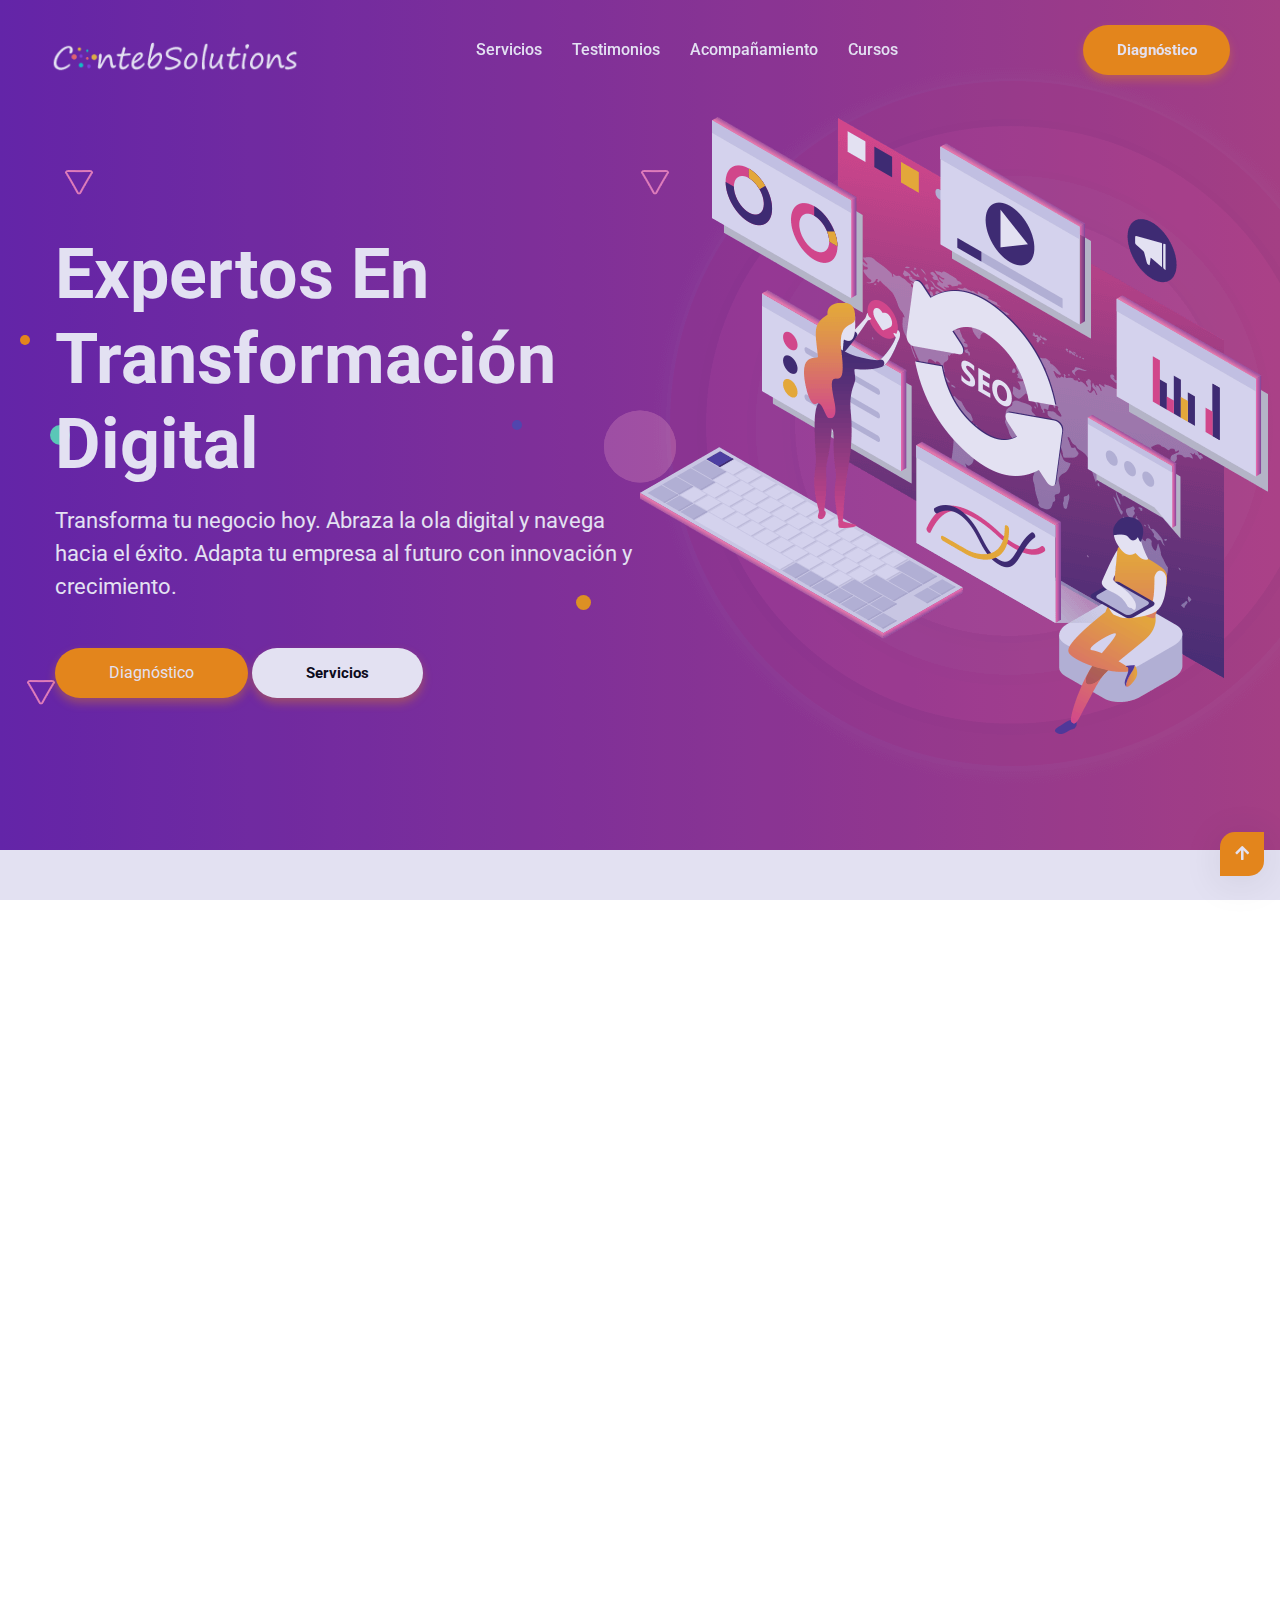
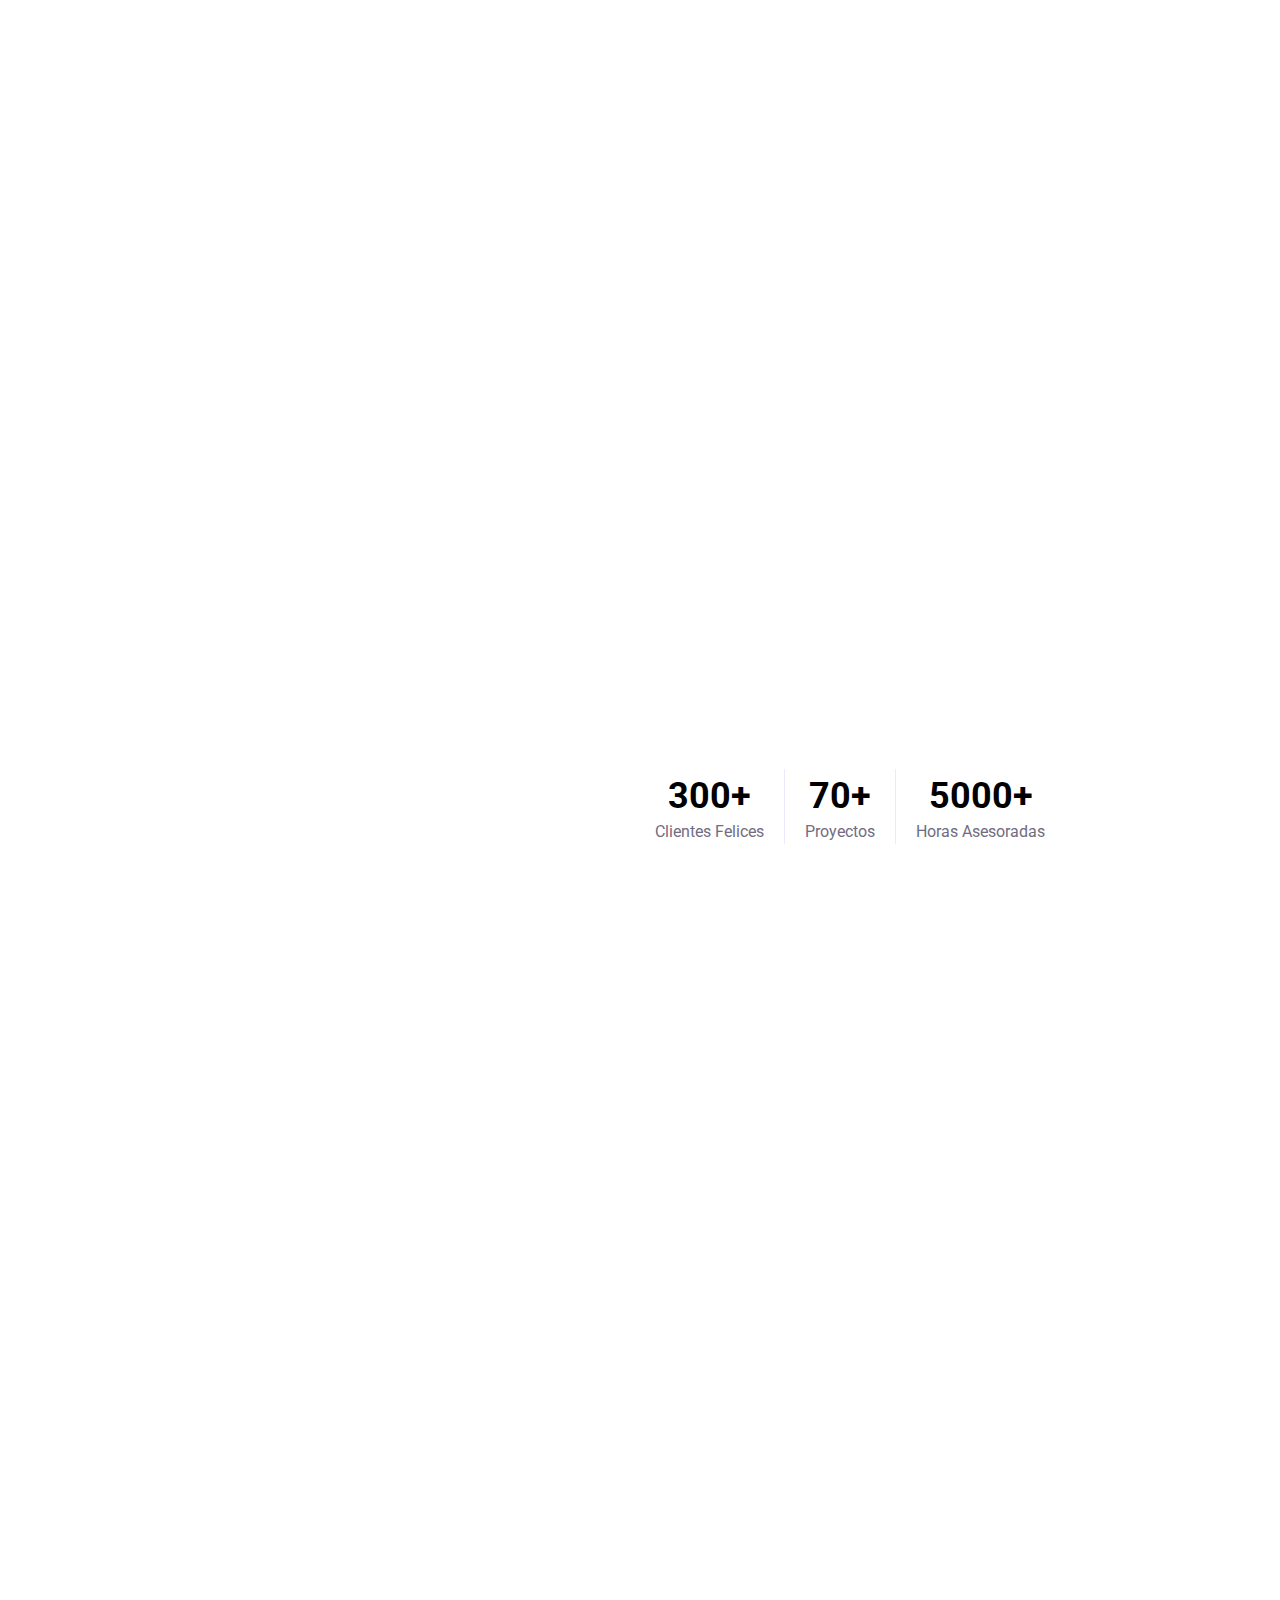
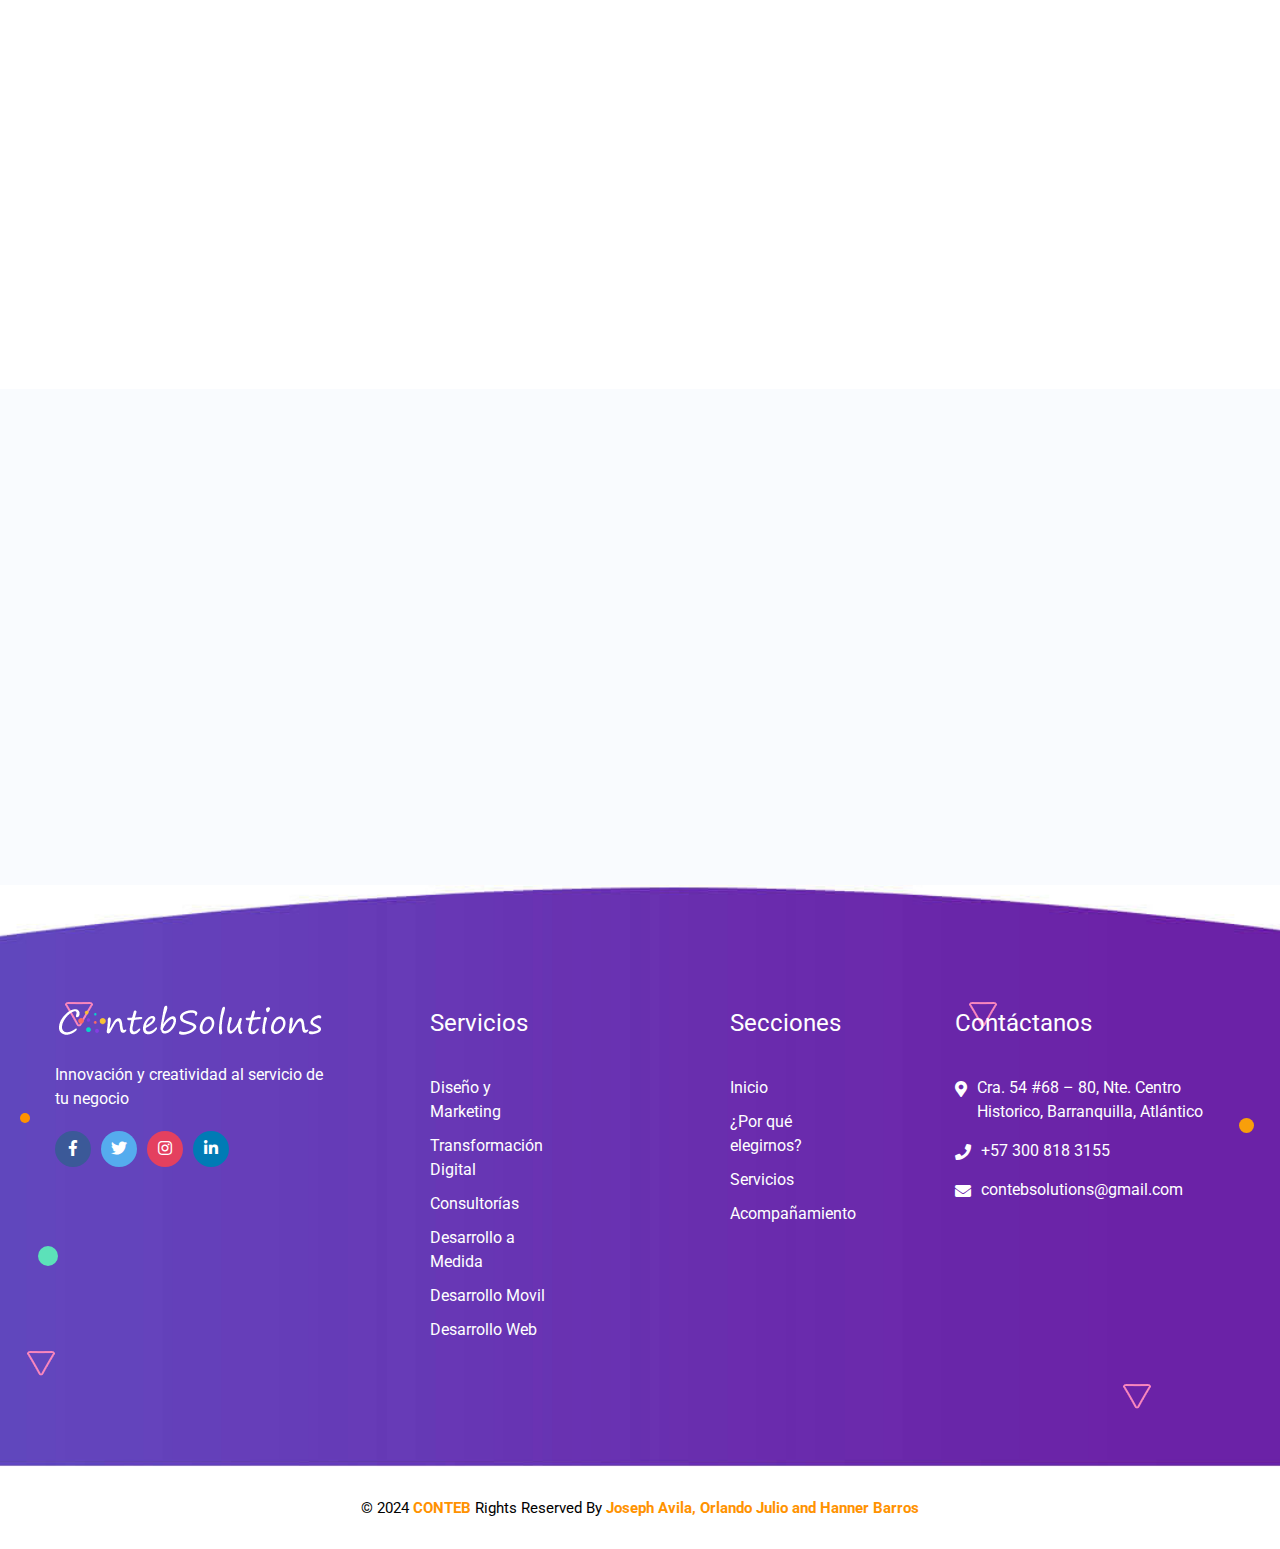
<file: index.html>
<!DOCTYPE html>
<html lang="en">

<head>
  <!-- Required meta tags -->
  <meta charset="utf-8" />
  <meta name="viewport" content="width=device-width, initial-scale=1, shrink-to-fit=no" />

  <!---google fonts hear-->
  <link href="https://fonts.googleapis.com/css?family=Roboto&display=swap" rel="stylesheet" />
  <!-- Bootstrap CSS -->
  <link rel="stylesheet" href="assets/css/bootstrap.min.css" />
  <!--font awesome css-->
  <link rel="stylesheet" href="assets/css/all.min.css" />
  <!--animate css hear-->
  <link rel="stylesheet" href="assets/css/animate.css" />
  <!-- light_case css -->
  <link rel="stylesheet" href="assets/css/lightcase.css" />
  <!--swiper css-->
  <link rel="stylesheet" href="assets/css/swiper.min.css" />
  <!-- shortcut image png is loaded -->
  <link rel="shortcut icon" href="assets/images/logo/seo.png" />
  <!-- style CSS is loaded -->
  <link rel="stylesheet" href="assets/css/style.css" />

  <title>ContebSolutions</title>
</head>

<body data-spy="scroll" class="p-0 style-4 overflow-auto">
  <!-- preloader start here -->
  <div class="preloader">
    <div class="preloader-inner">
      <div class="preloader-icon">
        <span></span>
        <span></span>
      </div>
    </div>
  </div>
  <!-- preloader ending here -->

  <!-- mobile menu area start -->
  <div class="mobile-menu style-4">
    <nav class="mobile-header primary-menu d-lg-none">
      <div class="header-logo">
        <a href="index.html" class="logo">
          <img src="assets/images/logo/seo_logo2.png" alt="logo" />
        </a>
      </div>
      <div class="header-bar">
        <span></span>
        <span></span>
        <span></span>
      </div>
    </nav>
    <nav class="menu">
      <div class="mobile-menu-area d-lg-none">
        <div class="mobile-menu-area-inner" id="scrollbar">
          <div class="mobile-search">
            <div class="search-inner">
              <input type="text" placeholder="Search Here......" />
              <button type="submit">
                <span>
                  <i class="fas fa-search"></i>
                </span>
              </button>
            </div>
          </div>
          <ul class="m-menu">
            <!-- <li>
  <a href="#" class="active">Home</a>
  <ul class="m-submenu">
    <li class="active"><a href="index.html">Home Seo</a></li>
    <li><a href="index-agency.html">Home Agency</a></li>
    <li><a href="index-app.html">Home App</a></li>
    <li><a href="index-host.html">Home Host</a></li>
    <li><a href="index-vpn.html">Home Vpn</a></li>
  </ul>
</li> -->
            <li>
              <a href="#servicios">Servicios</a>
            </li>
            <li>
              <a href="#">Testimonios</a>
            </li>
            <li>
              <a href="#acompañamiento">Acompañamiento</a>
            </li>
            <li>
              <a href="#">Cursos</a>
            </li>
            <!-- <li>
  <a href="#0">Pages</a>
  <ul class="m-submenu">
    <li>
      <a href="about.html">About</a>
    </li>
    <li>
      <a href="team.html">Team</a>
    </li>
    <li>
      <a href="services.html">Services</a>
    </li>
    <li>
      <a href="faq.html">Faq Page</a>
    </li>
    <li>
      <a href="pricing.html">Pricing Plan</a>
    </li>
    <li>
      <a href="coming-soon.html">Comming soon</a>
    </li>
    <li>
      <a href="404-page.html">404 page</a>
    </li>
  </ul>
</li>
<li>
  <a href="#">Portfolio</a>
  <ul class="m-submenu">
    <li>
      <a href="portfolio-2.html">Portfolio One</a>
    </li>
    <li>
      <a href="portfolio-3.html">Portfolio Two</a>
    </li>
    <li>
      <a href="portfolio-grid.html">Portfolio Three</a>
    </li>
    <li>
      <a href="portfolio-4.html">portfolio Four</a>
    </li>
  </ul>
</li>
<li>
  <a href="#0">Blog</a>
  <ul class="m-submenu">
    <li>
      <a href="blog-left-sidebar.html">blog Sidebar Left</a>
    </li>
    <li>
      <a href="blog-right-sidebar.html">blog Sidebar Right</a>
    </li>
    <li>
      <a href="blog-single.html">Blog Single</a>
    </li>
  </ul>
</li>
<li>
  <a href="#0">Shop</a>
  <ul class="m-submenu">
    <li><a href="shop-page.html">Shope Page</a></li>
    <li><a href="shop-single.html">Shope Single</a></li>
    <li><a href="shop-cart.html">shope Cart</a></li>
  </ul>
</li>
<li>
  <a href="contact.html">Contact Us</a>
</li>
</ul> -->
        </div>
      </div>
    </nav>
  </div>
  <!-- mobile menu area end -->

  <!-- header start -->
  <header class="d-none d-lg-block">
    <div class="bg-white app-header seo-header">
      <div class="container-fluid">
        <div class="header-item">
          <div class="header-logo">
            <a href="index.html">
              <img src="assets/images/logo/seo_logo.png" alt="logo-image" />
            </a>
          </div>
          <div class="header-menu">
            <nav class="primary-menu">
              <div class="main-menu-area">
                <ul class="main-menu">
                  <li>
                    <a href="#servicios">Servicios</a>
                    <!-- <ul class="submenu">
<li class="active"><a href="index.html">Home Seo</a></li>
<li><a href="index-agency.html">Home Agency</a></li>
<li><a href="index-app.html">Home App</a></li>
<li><a href="index-host.html">Home Host</a></li>
<li><a href="index-vpn.html">Home Vpn</a></li>
</ul> -->
                  </li>
                  <li>
                    <a href="#">Testimonios</a>
                    <!-- <ul class="submenu">
          <li>
            <a href="about.html">About</a>
          </li>
          <li>
            <a href="team.html">Team</a>
          </li>
          <li>
            <a href="services.html">Services</a>
          </li>
          <li>
            <a href="faq.html">Faq Page</a>
          </li>
          <li>
            <a href="pricing.html">Pricing Plan</a>
          </li>
          <li>
            <a href="coming-soon.html">Comming soon</a>
          </li>
          <li>
            <a href="404-page.html">404 page</a>
          </li>
        </ul> -->
                  </li>
                  <li>
                    <a href="#acompañamiento">Acompañamiento</a>
                    <!-- <ul class="submenu">
<li>
<a href="portfolio-2.html">Portfolio One</a>
</li>
<li>
<a href="portfolio-3.html">Portfolio Two</a>
</li>
<li>
<a href="portfolio-grid.html">Portfolio Three</a>
</li>
<li>
<a href="portfolio-4.html">portfolio Four</a>
</li>
</ul> -->
                  </li>
                  <li>
                    <a href="#">Cursos</a>
                    <!-- <ul class="submenu">
<li>
<a href="blog-left-sidebar.html">blog Sidebar Left</a>
</li>
<li>
<a href="blog-right-sidebar.html">blog Sidebar Right</a>
</li>
<li>
<a href="blog-single.html">Blog Single</a>
</li>
</ul> -->
                  </li>
                  <!-- <li class="menu-holder">
<a href="#">Shop</a>
<ul class="mega-menu">
<li>
<span class="submenu-title">Shop Page Layout</span>
<ul>
<li><a href="shop-page.html">Shope Page</a></li>
<li><a href="shop-single.html">Shope Single</a></li>
<li><a href="shop-cart.html">shope Cart</a></li>
<li><a href="#">List Fullwidth</a></li>
<li><a href="#">List Left Sidebar</a></li>
<li><a href="#">List Right Sidebar</a>
</li>
</ul>
</li>
<li>
<span class="submenu-title">Single Product Style</span>
<ul>
<li><a href="#">Gallery Left</a></li>
<li><a href="#">Gallery Right</a>
</li>
<li><a href="#">Tab Style Left</a>
</li>
<li><a href="#">Tab Style Right</a>
</li>
<li><a href="#">Sticky Left</a></li>
<li><a href="#">Sticky Right</a></li>
</ul>
</li>
<li>
<span class="submenu-title">Single Product Type</span>
<ul>
<li><a href="#">Single Product</a></li>
<li><a href="#">Single Product Sale</a></li>
<li><a href="#">Single Product Group</a>
</li>
<li><a href="#">Single Product Variable</a>
</li>
<li><a href="#">Single Product Affiliate</a>
</li>
<li><a href="#">Single Product Slider</a>
</li>
</ul>
</li>
<li>
<span class="submenu-title">Shop Related Pages</span>
<ul>
<li><a href="#">My Account</a></li>
<li><a href="#">Login | Register</a></li>
<li><a href="#">Wishlist</a></li>
<li><a href="#">Cart</a></li>
<li><a href="#">Checkout</a></li>
<li><a href="#">Compare</a></li>
</ul>
</li>
</ul>
</li>
<li>
<a href="contact.html">Contact Us</a>
</li> -->
                </ul>
              </div>
            </nav>
          </div>
          <div class="herder-icon">
            <a href="#0" class="custom-btn">
              <span>Diagnóstico</span>
            </a>
          </div>
        </div>
      </div>
    </div>
  </header>
  <!-- header end -->

  <!-- banner area start -->
  <div class="app-banner style-2 style-3">
    <div class="animate-bubble">
      <div class="bubble a-one"></div>
      <div class="bubble a-three"></div>
      <div class="bubble a-four"></div>
      <div class="bubble a-six"></div>
      <div class="bubble a-eight">
        <img src="assets/images/banner/shape/a3.png" alt="animate" />
      </div>
      <div class="bubble a-nine">
        <img src="assets/images/banner/shape/a3.png" alt="animate" />
      </div>
      <div class="bubble a-ten">
        <img src="assets/images/banner/shape/a3.png" alt="animate" />
      </div>
    </div>
    <div class="container">
      <div class="baner-wrapper">
        <div class="banner-text">
          <h2>Expertos en Transformación Digital</h2>
          <p>
            Transforma tu negocio hoy. Abraza la ola digital y navega hacia el
            éxito. Adapta tu empresa al futuro con innovación y crecimiento.
          </p>
          <a href="#" class="custom-btnnn">
            <span>Diagnóstico</span>
          </a>

          <a style="background: white; color: black" href="#" class="custom-btn">
            <span>Servicios</span>
          </a>
        </div>
        <div class="banner-thumb">
          <img src="assets/images/banner/seo_banner.png" alt="banner-image" />
          <div class="shape">
            <img src="assets/images/banner/shape/01.png" alt="banner-image" />
          </div>
          <div class="shape1">
            <img src="assets/images/banner/shape/02.png" alt="banner-image" />
          </div>
        </div>
      </div>
    </div>



  </div>
  <!-- banner area ends -->

  <!-- service area start -->
  <div id="servicios" class="service-area style-5">
    <div class="container">
      <div class="section-heading text-center wow">
        <span style="font-size: 30px">¿Te enfrentas a una baja productividad, procesos ineficientes para
          llegar a tus clientes?</span>
        <h3>Conoce los Servicios que Tenemos para Ti</h3>
        <!-- <p>
Conveniently customize proactive web services for leveraged
interfaces without Globally 
</p> -->
      </div>
      <div class="section-wrapper">
        <div class="row justify-content-center">
          <div class="col-lg-4 col-md-6 col-12">
            <div class="post-content text-center service-content wow fadeInUp" data-wow-delay=".1s"
              data-wow-duration="1s">
              <div class="post-thumb">
                <img src="assets/images/service/service_7.png" alt="service-image" />
              </div>
              <div class="post-text">
                <h4><a href="#0">Diseño y Marketing Digital</a></h4>
                <p>
                  Diseño de logotipos y branding Producción de contenido
                  visual Diseño de sitios web y tiendas en línea Creación de
                  una estrategia de marketing digital
                </p>
              </div>
            </div>
          </div>

          <div class="col-lg-4 col-md-6 col-12">
            <div class="post-content text-center service-content wow fadeInUp" data-wow-delay=".3s"
              data-wow-duration="1s">
              <div class="post-thumb">
                <img src="assets/images/service/service_8.png" alt="service-image" />
              </div>
              <div class="post-text">
                <h4><a href="#0">Transformación Digital</a></h4>
                <p>
                  Evaluación y estrategia de transformación digital
                  Implementación de soluciones de comercio electrónico
                  Análisis de datos y Business Intelligence
                </p>
              </div>
            </div>
          </div>

          <div class="col-lg-4 col-md-6 col-12">
            <div class="post-content text-center service-content wow fadeInUp" data-wow-delay=".5s"
              data-wow-duration="1s">
              <div class="post-thumb">
                <img src="assets/images/service/service_9.png" alt="service-image" />
              </div>
              <div class="post-text">
                <h4><a href="#0">Consultorías</a></h4>
                <p>
                  Evaluación de infraestructura tecnológica Consultoría en
                  gestión de datos Análisis de procesos y optimización
                  Consultoría en gestión de proyectos
                </p>
              </div>
            </div>
          </div>
        </div>
      </div>
    </div>

    <div style="margin-top: 40px" class="container">
      <div class="section-wrapper">
        <div class="row justify-content-center">
          <div class="col-lg-4 col-md-6 col-12">
            <div class="post-content text-center service-content wow fadeInUp" data-wow-delay=".1s"
              data-wow-duration="1s">
              <div class="post-thumb">
                <img src="assets/images/service/service_9.png" alt="service-image" />
              </div>
              <div class="post-text">
                <h4><a href="#0">Desarrollo a Medidas</a></h4>
                <p>
                  Desarrollo de aplicaciones de escritorio Desarrollo de
                  software personalizado Desarrollo de sistemas de gestión de
                  contenido (CMS) Desarrollo de sistemas de seguridad y
                  protección de datos
                </p>
              </div>
            </div>
          </div>

          <div class="col-lg-4 col-md-6 col-12">
            <div class="post-content text-center service-content wow fadeInUp" data-wow-delay=".3s"
              data-wow-duration="1s">
              <div class="post-thumb">
                <img src="assets/images/service/service_8.png" alt="service-image" />
              </div>
              <div class="post-text">
                <h4><a href="#0">Desarrollo web</a></h4>
                <p>
                  Desarrollo de sitios web dinámicos Desarrollo de sitios web
                  de comercio electrónico Desarrollo de sitios web con gestión
                  de contenido
                </p>
              </div>
            </div>
          </div>

          <div class="col-lg-4 col-md-6 col-12">
            <div class="post-content text-center service-content wow fadeInUp" data-wow-delay=".5s"
              data-wow-duration="1s">
              <div class="post-thumb">
                <img src="assets/images/service/service_7.png" alt="service-image" />
              </div>
              <div class="post-text">
                <h4><a href="#0">Desarrollo Movil</a></h4>
                <p>
                  Desarrollo de aplicaciones móviles nativas Desarrollo de
                  aplicaciones móviles híbridas Integración de funcionalidades
                  de terceros Desarrollo de aplicaciones de comercio
                  electrónico móvil
                </p>
              </div>
            </div>
          </div>
        </div>
      </div>
    </div>
  </div>
  <!-- service area ends -->

  <!-- about service two area start -->
  <div class="service-two style-1">
    <div class="container">
      <div class="row style-two align-items-center">
        <div class="col-lg-6 col-12">
          <div class="service-thumb">
            <img src="assets/images/service/reserch_bg.png" class="wow" alt="service-image" />
            <div class="top-thumb">
              <img src="assets/images/service/reserch_top.png" class="wow" alt="service-image" />
            </div>
            <div class="bottom-thumb">
              <img src="assets/images/service/reserch_bottom.png" class="wow" alt="service-image" />
            </div>
          </div>
        </div>
        <div class="col-lg-6 col-12">
          <!-- <div class="post-heading">
<span>About Us</span>
<h3>We Are The Best Seo Company</h3>
<p>
Conveniently customize proactive web but services for leveragsr 
interfaces without globally continually aggregate ofte frictionlent 
without globally wellies richard.  
</p>
</div> -->
          <div class="row">
            <!-- <div class="col-md-12">
<div class="post-content style-one">
<div class="post-thumb">
<img src="assets/images/service/choose_4.png" alt="service-image">
</div>
<div class="post-text">
<h5><a href="#">Reporting & Analysis</a></h5>
<p>
Continually aggregate frictionle interc
without globally wellies richard. 
</p>
</div>
</div>
</div> -->
            <div class="col-md-12">
              <!-- <div class="post-content style-one">
<div class="post-thumb">
<img src="assets/images/service/choose_2.png" alt="service-image">
</div>
<div class="post-text">
<h5><a href="#0">Business & Consulting</a></h5>
<p>
Continually aggregate frictionle interc
without globally wellies richard. 
</p>
</div>
</div> -->
              <ul class="client-service">
                <li>
                  <div class="counter-content">
                    <span class="counter">300</span><span>+</span>
                    <p>Clientes Felices</p>
                  </div>
                </li>
                <li>
                  <div class="counter-content">
                    <span class="counter">70</span><span>+</span>
                    <p>Proyectos</p>
                  </div>
                </li>
                <li>
                  <div class="counter-content">
                    <span class="counter">5000</span><span>+</span>
                    <p>Horas Asesoradas</p>
                  </div>
                </li>
              </ul>
            </div>
          </div>
        </div>
      </div>
    </div>
  </div>
  <!-- about service two area start -->

  <!-- pricing area start -->
  <!-- <div class="pricing-area style-4">
<div class="container">
<div class="section-heading text-center section-heading wow">
<span>Pricing</span>
<h3>Our Best Pricing Plan</h3>
<p>
Conveniently customize proactive web services for leveraged
interfaces without Globally 
</p>
</div>
<div class="pricing-wrapper">
<div class="row justify-content-center">
<div class="col-xl-4 col-md-6 col-12">
<div class="price-item text-center price-style wow">
<div class="price-thumb">
<img src="assets/images/pricing/price_shap.png" alt="pricing-image">
<div class="price_t">
<h3>Basic</h3>
<p><span>$29</span>Monthly</p>
</div>
<p>
Quisque viverra elit sit amet 
hendrerit Sed libero vitae metus
</p>
</div>
<div class="price-list">
<ul>
<li>Integer comodo massa</li>
<li>Nam siewet amet leoing maximus</li>
<li>Dignism elit eu viverra elit</li>
<li>Nam siewet amet leoing maximus</li>
</ul>
<a href="#" class="custom-btn">
<span>Read More</span>
</a>
</div>
</div>
</div>

<div class="col-xl-4 col-md-6 col-12">
<div class="price-item text-center price-style wow">
<div class="price-thumb">
<img src="assets/images/pricing/price_shap.png" alt="pricing-image">
<div class="price_t">
<h3>Standard</h3>
<p><span>$49</span>Monthly</p>
</div>
<p>
Quisque viverra elit sit amet 
hendrerit Sed libero vitae metus
</p>
</div>
<div class="price-list">
<ul>
<li>Integer comodo massa</li>
<li>Nam siewet amet leoing maximus</li>
<li>Dignism elit eu viverra elit</li>
<li>Nam siewet amet leoing maximus</li>
</ul>
<a href="#" class="custom-btn">
<span>Read More</span>
</a>
</div>
</div>
</div>

<div class="col-xl-4 col-md-6 col-12">
<div class="price-item text-center price-style wow">
<div class="price-thumb">
<img src="assets/images/pricing/price_shap.png" alt="pricing-image">
<div class="price_t">
<h3>Premium</h3>
<p><span>$99</span>Monthly</p>
</div>
<p>
Quisque viverra elit sit amet 
hendrerit Sed libero vitae metus
</p>
</div>
<div class="price-list">
<ul>
<li>Integer comodo massa</li>
<li>Nam siewet amet leoing maximus</li>
<li>Dignism elit eu viverra elit</li>
<li>Nam siewet amet leoing maximus</li>
</ul>
<a href="#" class="custom-btn">
<span>Red More</span>
</a>
</div>
</div>
</div>
</div>
</div>
</div>
</div> -->
  <!-- pricing area ennds -->

  <!-- team area start -->
  <div id="acompañamiento" class="our-team">
    <div class="container">
      <div class="section-heading text-center wow">
        <span>Nuestros Miembros Expertos</span>
        <h3>Detrás del Gran Éxito de ContebSolutions</h3>
        <p>Ellos Juegan Rol</p>
      </div>
      <div class="section-wrapper">
        <div class="row justify-content-center">
          <div class="col-xl-3 col-lg-4 col-md-6 col-12">
            <div class="team-content text-center wow">
              <div class="team-thumb">
                <img src="assets/images/team/01.png" alt="tema-image" />
              </div>
              <div class="team-text">
                <a href="#">
                  <h4>Santiago Campbell</h4>
                </a>
                <p>Experto en Innovación</p>
                <ul class="tema-icon">
                  <li>
                    <a href="#"><i class="fab fa-facebook"></i></a>
                  </li>
                  <!-- <li>
        <a href="#"><i class="fab fa-behance"></i></a>
      </li> -->
                  <li>
                    <a href="#"><i class="fab fa-instagram"></i></a>
                  </li>
                  <!-- <li>
        <a href="#"><i class="fab fa-vimeo-v"></i></a>
      </li> -->
                  <li>
                    <a href="https://www.linkedin.com/in/sacampbell05/"><i class="fab fa-linkedin-in"></i></a>
                  </li>
                </ul>
              </div>
            </div>
          </div>
          <div class="col-xl-3 col-lg-4 col-md-6 col-12">
            <div class="team-content text-center wow">
              <div class="team-thumb">
                <img src="assets/images/team/02.png" alt="tema-image" />
              </div>
              <div class="team-text">
                <a href="#">
                  <h4>Alexander Donado</h4>
                </a>
                <p>Experto Trans. Digital</p>
                <ul class="tema-icon">
                  <li>
                    <a href="https://www.facebook.com/alexdonadom?mibextid=ZbWKwL"><i class="fab fa-facebook"></i></a>
                  </li>
                  <!-- <li>
        <a href="#"><i class="fab fa-behance"></i></a>
      </li> -->
                  <li>
                    <a href="#"><i class="fab fa-instagram"></i></a>
                  </li>
                  <!-- <li>
        <a href="#"><i class="fab fa-vimeo-v"></i></a>
      </li> -->
                  <li>
                    <a
                      href="https://www.linkedin.com/in/alexander-donado-molinares-171773162?utm_source=share&utm_campaign=share_via&utm_content=profile&utm_medium=android_app"><i
                        class="fab fa-linkedin-in"></i></a>
                  </li>
                </ul>
              </div>
            </div>
          </div>
          <div class="col-xl-3 col-lg-4 col-md-6 col-12">
            <div class="team-content text-center wow">
              <div class="team-thumb">
                <img src="assets/images/team/03.png" alt="tema-image" />
              </div>
              <div class="team-text">
                <a href="#">
                  <h4>David Alvarez</h4>
                </a>
                <p>Experto en Marketing</p>
                <ul class="tema-icon">
                  <li>
                    <a href="#"><i class="fab fa-facebook"></i></a>
                  </li>
                  <!-- <li>
        <a href="#"><i class="fab fa-behance"></i></a>
      </li> -->
                  <li>
                    <a href="#"><i class="fab fa-instagram"></i></a>
                  </li>
                  <!-- <li>
        <a href="#"><i class="fab fa-vimeo-v"></i></a>
      </li> -->
                  <li>
                    <a href="https://www.linkedin.com/in/alvarezmoralesdavid/"><i class="fab fa-linkedin-in"></i></a>
                  </li>
                </ul>
              </div>
            </div>
          </div>
          <!-- <div class="col-xl-3 col-lg-4 col-md-6 col-12">
<div class="team-content text-center wow">
<div class="team-thumb">
<img src="assets/images/team/04.png" alt="tema-image">
</div>
<div class="team-text">
<a href="#"><h4>Jeson Smith</h4></a>
<p>Ui Designer</p>
<ul class="tema-icon">
<li><a href="#"><i class="fab fa-twitter"></i></a></li>
<li><a href="#"><i class="fab fa-behance"></i></a></li>
<li><a href="#"><i class="fab fa-instagram"></i></a></li>
<li><a href="#"><i class="fab fa-vimeo-v"></i></a></li>
<li><a href="#"><i class="fab fa-linkedin-in"></i></a></li>
</ul>
</div>
</div>
</div> -->
        </div>
      </div>
    </div>
  </div>
  <!-- team area ends -->

  <!-- service area start -->
  <div class="service-area style-6">
    <div class="container">
      <!-- <div class="section-heading text-center wow">
<span>Services</span>
<h3>See Our Top Notch Services</h3>
<p>
Conveniently customize proactive web services for leveraged
interfaces without Globally
</p>
</div> -->
      <div class="section-wrapper">
        <div class="row justify-content-center">
          <div class="col-xl-3 col-lg-4 col-md-6 col-12">
            <div class="post-content text-center service-content wow">
              <div class="post-thumb">
                <!-- <img
      src="assets/images/service/service_11.png"
      alt="service-image"
    /> -->
                <li style="list-style: none">
                  <a href="#"><i class="fab fa-whatsapp"></i></a>
                </li>
              </div>
              <div class="post-text">
                <h4><a href="#0">Contacto</a></h4>
                <p>
                  <a
                    href="https://api.whatsapp.com/send?phone=+573017557782&text=Buenas%20estoy%20interesado%20en%20sus%20servicios%20de%20CONTEBSOLUTIONS">+57
                    301 755 7782</a>
                </p>
                <br />
                <p>
                  <a
                    href="https://api.whatsapp.com/send?phone=+573008183155&text=Buenas%20estoy%20interesado%20en%20sus%20servicios%20de%20CONTEBSOLUTIONS">+57
                    300 818 3155</a>
                </p>
              </div>
            </div>
          </div>

          <!-- <div class="col-xl-3 col-lg-4 col-md-6 col-12">
<div class="post-content text-center service-content wow">
<div class="post-thumb">
<img
src="assets/images/service/service_12.png"
alt="service-image"
/>
</div>
<div class="post-text">
<h4><a href="#0">Brand Strategy</a></h4>
<p>
Continually aggregate friction web interfaces thout globaly
interfac without globa.
</p>
</div>
</div>
</div> -->

          <div class="col-xl-3 col-lg-4 col-md-6 col-12">
            <div class="post-content text-center service-content wow">
              <div class="post-thumb">
                <!-- <img
      src="assets/images/service/service_13.png"
      alt="service-image"
    /> -->

                <li style="list-style: none">
                  <a href="#"><i class="fab fa-telegram"></i></a>
                </li>
              </div>
              <div class="post-text">
                <h4><a href="#0">Direcciones de Correo</a></h4>
                <p>
                  <a href="https://instagram.com/team.conteb?igshid=NTc4MTIwNjQ2YQ==">
                    team.conteb
                  </a>
                </p>
                <br />
                <p>
                  <a href="mailto:contebsolutions@gmail.com">
                    contebsolutions@gmail.com
                  </a>
                </p>
              </div>
            </div>
          </div>

          <div class="col-xl-3 col-lg-4 col-md-6 col-12">
            <div class="post-content text-center service-content wow">
              <div class="post-thumb">
                <!-- <img
      src="assets/images/service/service_14.png"
      alt="service-image"
    /> -->

                <li style="list-style: none">
                  <a href="#"><i class="fas fa-map-marker-alt"></i></a>
                </li>
              </div>
              <div class="post-text">
                <h4><a href="#0">Ubicación</a></h4>
                <p>
                  Cra. 54 #68 – 80, Nte. Centro Historico, Barranquilla,
                  Atlántico
                </p>
              </div>
            </div>
          </div>
        </div>
      </div>
    </div>
  </div>
  <!-- service area ends -->

  <!-- blog area start -->
  <!-- <div class="blog style-1">
<div class="container">
<div class="section-heading text-center wow">
<span>Blog</span>
<h3>Our Latest Blog</h3>
<p>
Conveniently customize proactive web services for leveraged services
interfaces without Globally
</p>
</div>
<div class="section-warpper">
<div class="row justify-content-center">
<div class="col-lg-4 col-md-6 col-12">
<div class="blog-post wow">
<div class="post-thumb">
<a href="blog_single.html"
><img src="assets/images/blog/01.png" alt="Blog-imge"
/></a>
<div class="post-date">
<h6>24</h6>
<span>Aug</span>
</div>
</div>
<div class="post-text">
<a href="#0"><span>Marketing</span></a>
<a href="blog_single.html"
><h4>
Bloke cracking goal the full hic sed consequuntu...
</h4></a
>
<p>
Conveniently customize proactive web services without
Globally.
</p>
<a href="blog_single.html" class="blog-btn">
<span
>Read More<i class="fa fa-angle-double-right"></i
></span>
</a>
</div>
</div>
</div>
<div class="col-lg-4 col-md-6 col-12">
<div class="blog-post wow">
<div class="post-thumb">
<a href="blog_single.html"
><img src="assets/images/blog/02.png" alt="Blog-imge"
/></a>
<div class="post-date">
<h6>25</h6>
<span>Aug</span>
</div>
</div>
<div class="post-text">
<a href="#0"><span>Business</span></a>
<a href="blog_single.html"
><h4>
Victoria sponge horse play laud antium conubia...
</h4></a
>
<p>
Conveniently customize proactive web services without
Globally.
</p>
<a href="blog_single.html" class="blog-btn">
<span
>Read More<i class="fa fa-angle-double-right"></i
></span>
</a>
</div>
</div>
</div>
<div class="col-lg-4 col-md-6 col-12">
<div class="blog-post wow">
<div class="post-thumb">
<a href="blog_single.html"
><img src="assets/images/blog/03.png" alt="Blog-imge"
/></a>
<div class="post-date">
<h6>26</h6>
<span>Aug</span>
</div>
</div>
<div class="post-text">
<a href="#0"><span>Seo Analysis</span></a>
<a href="blog_single.html"
><h4>We craft marketing & digital products that ...</h4></a
>
<p>
Conveniently customize proactive web services without
Globally.
</p>
<a href="blog_single.html" class="blog-btn">
<span
>Read More<i class="fa fa-angle-double-right"></i
></span>
</a>
</div>
</div>
</div>
</div>
</div>
</div>
</div> -->
  <!-- blog area start -->

  <!-- footer area start -->
  <footer>
    <div class="footer-position style-4">
      <div class="animate-bubble style-1 style-2">
        <div class="bubble a-one"></div>
        <div class="bubble a-three"></div>
        <div class="bubble a-four"></div>
        <div class="bubble a-six"></div>
        <div class="bubble a-eight">
          <img src="assets/images/banner/shape/a3.png" alt="animate" />
        </div>
        <div class="bubble a-nine">
          <img src="assets/images/banner/shape/a3.png" alt="animate" />
        </div>
        <div class="bubble a-ten">
          <img src="assets/images/banner/shape/a3.png" alt="animate" />
        </div>
        <div class="bubble a-eleven">
          <img src="assets/images/banner/shape/a3.png" alt="animate" />
        </div>
      </div>
      <div class="container">
        <div class="row">
          <div class="col-xl-3 col-lg-3 col-md-6 col-12">
            <div class="footer-media">
              <a href="#">
                <img src="assets/images/logo/seo_logo.png" alt="footer-image" />
              </a>
              <p>Innovación y creatividad al servicio de tu negocio</p>
              <ul class="footer-social">
                <li>
                  <a href="#"><i class="fab fa-facebook-f"></i></a>
                </li>
                <li>
                  <a href="#"><i class="fab fa-twitter"></i></a>
                </li>
                <li>
                  <a href="#"><i class="fab fa-instagram"></i></a>
                </li>
                <li>
                  <a href="#"><i class="fab fa-linkedin-in"></i></a>
                </li>
              </ul>
            </div>
          </div>

          <div class="col-xl-3 col-lg-3 col-md-6 col-12">
            <div class="link-us">
              <h4>Servicios</h4>
              <ul>
                <li>
                  <a href="#servicios">Diseño y Marketing</a>
                </li>
                <li>
                  <a href="#servicios">Transformación Digital</a>
                </li>
                <li>
                  <a href="#servicios">Consultorías</a>
                </li>
                <li>
                  <a href="#servicios">Desarrollo a Medida</a>
                </li>
                <li>
                  <a href="#servicios">Desarrollo Movil</a>
                </li>
                <li>
                  <a href="#servicios">Desarrollo Web</a>
                </li>
              </ul>
            </div>
          </div>

          <div class="col-xl-3 col-lg-3 col-md-6 col-12">
            <div class="link-us">
              <h4>Secciones</h4>
              <ul>
                <li>
                  <a href="#">Inicio</a>
                </li>
                <li>
                  <a href="#">¿Por qué elegirnos?</a>
                </li>
                <li>
                  <a href="#servicios">Servicios</a>
                </li>
                <li>
                  <a href="#acompañamiento">Acompañamiento</a>
                </li>
              </ul>
            </div>
          </div>

          <div class="col-xl-3 col-lg-3 col-md-6 col-12">
            <div class="footer-contact">
              <h4>Contáctanos</h4>
              <ul>
                <li>
                  <i class="fas fa-map-marker-alt"></i>
                  <span>Cra. 54 #68 – 80, Nte. Centro Historico, Barranquilla,
                    Atlántico</span>
                </li>
                <li>
                  <i class="fas fa-phone"></i>
                  <span>+57 300 818 3155</span>
                </li>
                <li>
                  <i class="fas fa-envelope"></i>
                  <span>contebsolutions@gmail.com</span>
                </li>
              </ul>
            </div>
          </div>

          <!-- <div class="col-xl-3 col-lg-3 col-md-6 col-12">
<div class="link-us">
<h4>Quick Link</h4>
<ul>
<li>
<a href="#">Home</a>
</li>
<li>
<a href="#">Pages</a>
</li>
<li>
<a href="#">Portfolio</a>
</li>
<li>
<a href="#">Blog</a>
</li>
</ul>
</div>
</div> -->

          <!-- <div class="col-xl-3 col-lg-3 col-md-6 col-12">
<div class="footer-news">
<h4>newsletter</h4>
<form action="#0">
<input
type="text"
class="email"
placeholder="Enter Email Address"
/>
<button type="submit" class="button">Subscribe</button>
</form>
</div>
</div> -->
        </div>
      </div>
    </div>
  </footer>

  <div class="footer-bottom style-two">
    <div class="container">
      <div class="copy-right text-center">
        <p>
          &copy; 2024 <a href="index.html">CONTEB</a> Rights Reserved By
          <a href="index.html" target="_blank">Joseph Avila, Orlando Julio and Hanner Barros</a>
        </p>
      </div>
    </div>
  </div>
  <!-- footer area ends -->

  <!--scroll up-->
  <div class="scroll-top style-5">
    <div class="scrollToTop active">
      <span>
        <i class="fas fa-arrow-up"></i>
      </span>
    </div>
  </div>
  <!--scroll up-->

  <!-- Optional JavaScript -->
  <!-- jQuery first, then Bootstrap JS, then font-awosame, then lightcase Js, then image loaded & isotope Js, than swiper js -->
  <script src="assets/js/jquery.js"></script>
  <script src="assets/js/bootstrap.min.js"></script>
  <script src="assets/js/fontawesome.min.js"></script>
  <script src="assets/js/jquery.waypoints.min.js"></script>
  <script src="assets/js/imagesloaded.pkgd.min.js"></script>
  <script src="assets/js/jquery.counterup.min.js"></script>
  <script src="assets/js/count-down.js"></script>
  <script src="assets/js/isotope-min.js"></script>
  <script src="assets/js/lightcase.js"></script>
  <script src="assets/js/swiper.min.js"></script>
  <script src="assets/js/theia-sticky-sidebar.js"></script>
  <script src="assets/js/wow.min.js"></script>
  <script src="assets/js/active.js"></script>
</body>

</html>
</file>
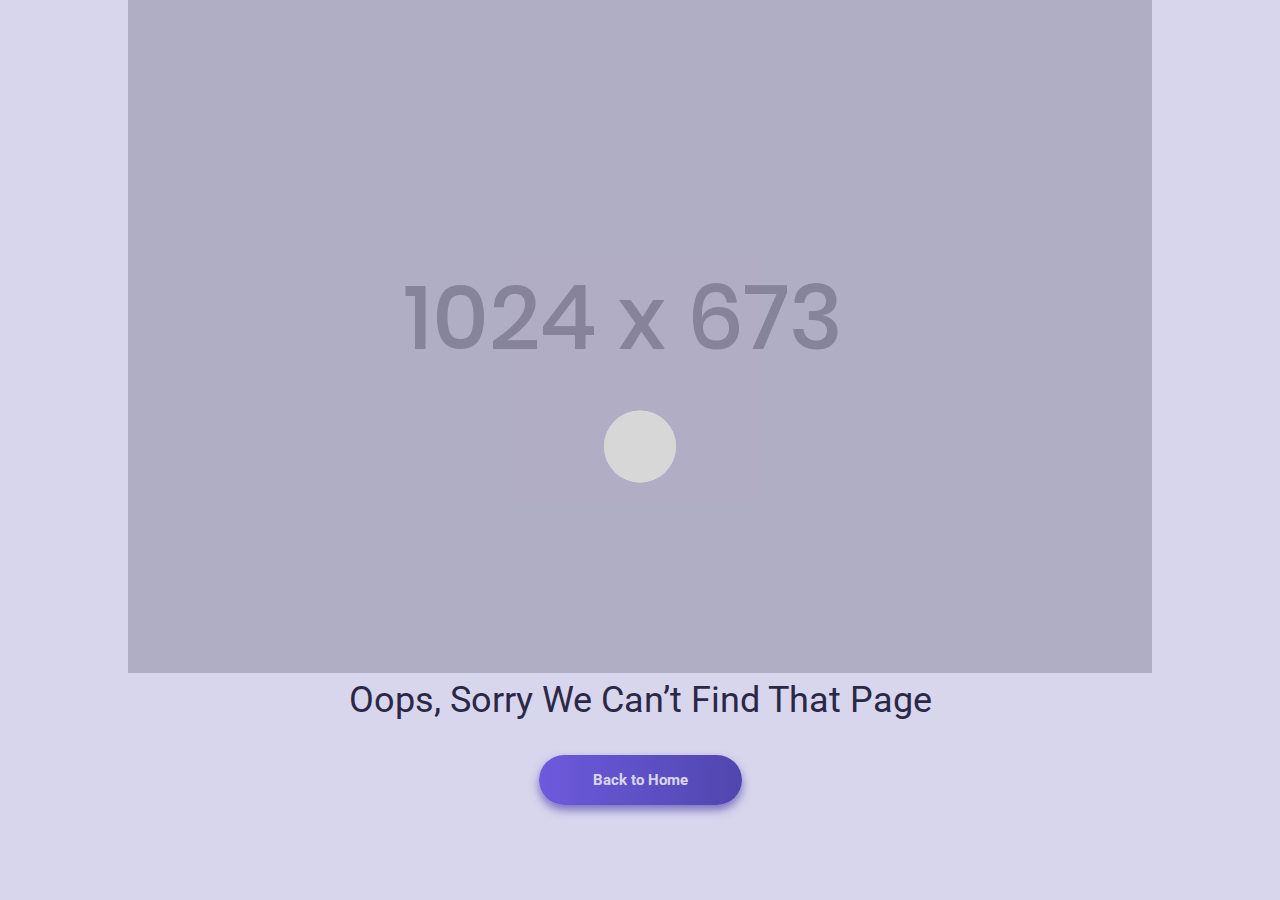
<file: 404-page.html>
<!doctype html>
<html lang="en">
  <head>
    <!-- Required meta tags -->
    <meta charset="utf-8">
    <meta name="viewport" content="width=device-width, initial-scale=1, shrink-to-fit=no">
    
	<!---google fonts hear-->
	<link href="https://fonts.googleapis.com/css?family=Roboto&display=swap" rel="stylesheet">
    <!-- Bootstrap CSS -->
    <link rel="stylesheet" href="assets/css/bootstrap.min.css">
    <!--font awesome css-->
	<link rel="stylesheet" href="assets/css/all.min.css">
	<!--animate css hear-->
	<link rel="stylesheet" href="assets/css/animate.css">
	<!-- light_case css -->
	<link rel="stylesheet" href="assets/css/lightcase.css">
	<!--swiper css-->
	<link rel="stylesheet" href="assets/css/swiper.min.css">
	<!-- shortcut image png is loaded -->
	<link rel="shortcut icon" href="assets/images/logo/about_logo.png">
	<!-- style CSS is loaded -->
    <link rel="stylesheet" href="assets/css/style.css">

	<title>Halci Sass!</title>
  </head>
  <body data-spy="scroll" class="p-0 overflow-auto">
	<!-- preloader start here -->
	<div class="preloader">
		<div class="preloader-inner">
			<div class="preloader-icon">
				<span></span>
				<span></span>
			</div>
		</div>
	</div>
	<!-- preloader ending here -->

	<!-- 404 page area start -->
	<div class="Not_page">
		<div class="container">
			<div class="images">
				<img src="assets/images/404/404.png" alt="404">
			</div>
			<div class="text-content text-center">
				<h3>Oops, sorry we can’t find that page</h3>
				<a href="index.html" class="custom-btn"><span>Back to Home</span></a>
			</div>
		</div>
	</div>
	<!-- 404 page area ends  -->


    <!-- Optional JavaScript -->
	<!-- jQuery first, then Bootstrap JS, then font-awosame, then lightcase Js, then image loaded & isotope Js, than swiper js -->
    <script src="assets/js/jquery.js"></script>
	<script src="assets/js/bootstrap.min.js"></script>
    <script src="assets/js/fontawesome.min.js"></script>
	<script src="assets/js/jquery.waypoints.min.js"></script>
	<script src="assets/js/imagesloaded.pkgd.min.js"></script>
	<script src="assets/js/jquery.counterup.min.js"></script>
	<script src="assets/js/isotope-min.js"></script>
	<script src="assets/js/lightcase.js"></script>
	<script src="assets/js/swiper.min.js"></script>
	<script src="assets/js/wow.min.js"></script>
	<script src="assets/js/active.js"></script>

  </body>
</html>
</file>
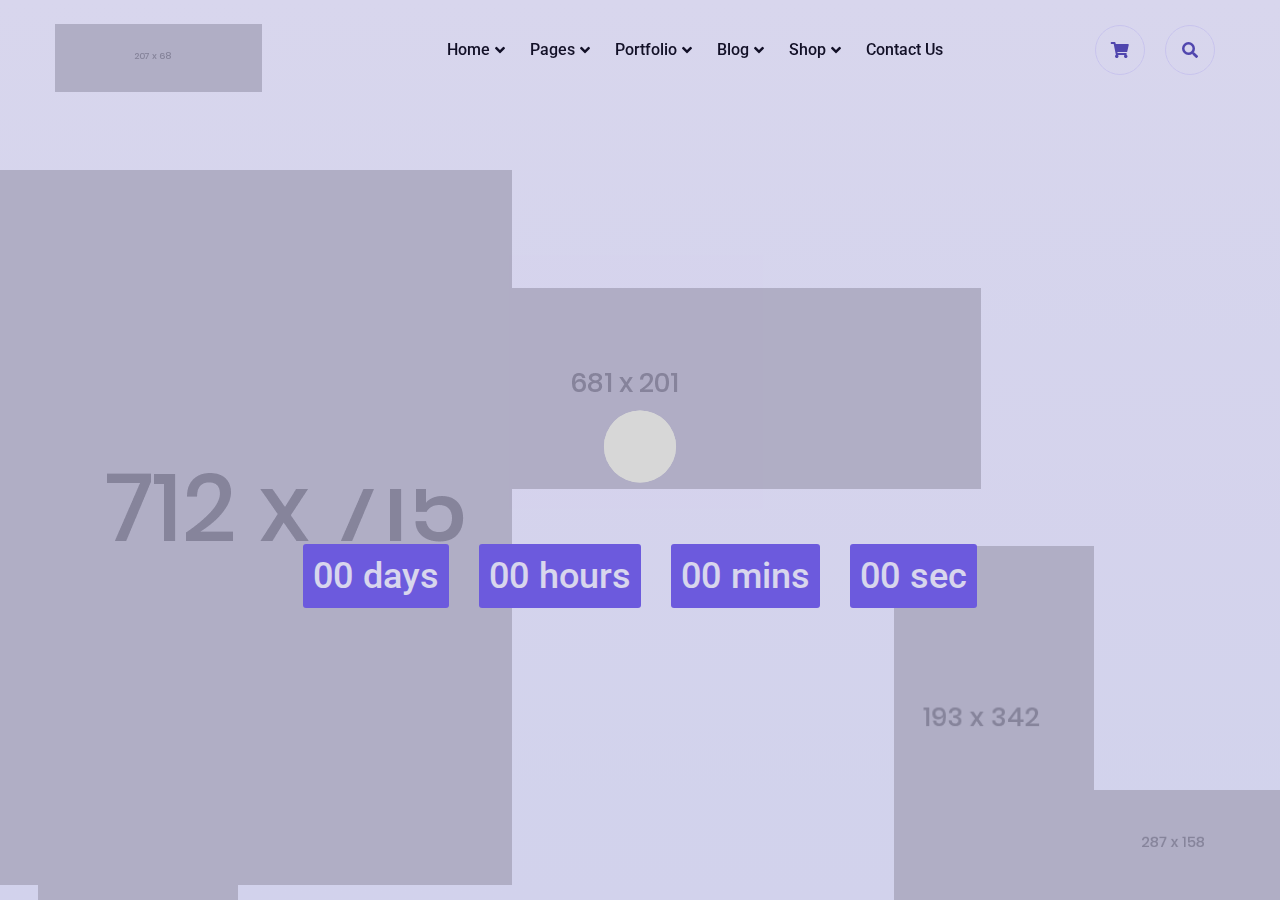
<file: coming-soon.html>
<!doctype html>
<html lang="en">
  <head>
    <!-- Required meta tags -->
    <meta charset="utf-8">
    <meta name="viewport" content="width=device-width, initial-scale=1, shrink-to-fit=no">
    
	<!---google fonts hear-->
	<link href="https://fonts.googleapis.com/css?family=Roboto&display=swap" rel="stylesheet">
    <!-- Bootstrap CSS -->
    <link rel="stylesheet" href="assets/css/bootstrap.min.css">
    <!--font awesome css-->
	<link rel="stylesheet" href="assets/css/all.min.css">
	<!--animate css hear-->
	<link rel="stylesheet" href="assets/css/animate.css">
	<!-- light_case css -->
	<link rel="stylesheet" href="assets/css/lightcase.css">
	<!--swiper css-->
	<link rel="stylesheet" href="assets/css/swiper.min.css">
	<!-- shortcut image png is loaded -->
	<link rel="shortcut icon" href="assets/images/logo/about.png">
	<!-- style CSS is loaded -->
    <link rel="stylesheet" href="assets/css/style.css">

	<title>Halci Sass!</title>
  </head>
  <body data-spy="scroll" class="overflow-auto">
	<!-- preloader start here -->
	<div class="preloader">
		<div class="preloader-inner">
			<div class="preloader-icon">
				<span></span>
				<span></span>
			</div>
		</div>
	</div>
	<!-- preloader ending here -->

	<!-- search area -->
	<div class="search-area">
		<div class="search-input">
			<div class="search-close">
				<i class="fas fa-times"></i>
			</div>
			<form>
				<input type="text" name="text" placeholder="Search Heare">
				<button class="search-btn">
					<span class="serch-icon">
						<i class="fas fa-search"></i>
					</span>
				</button>
			</form>
		</div>
	</div>
	<!-- search area -->

	<!-- mobile menu area start -->
	<div class="mobile-menu">
		<nav class="mobile-header primary-menu d-lg-none">
			<div class="header-logo">
				<a href="index.html" class="logo">
					<img src="assets/images/logo/about_logo.png" alt="logo">
				</a>
			</div>
			<div class="header-bar">
				<span></span>
				<span></span>
				<span></span>
			</div> 
		</nav>
		<nav class="menu">
			<div class="mobile-menu-area d-lg-none">
				<div class="mobile-menu-area-inner" id="scrollbar">
					<div class="mobile-search">
						<div class="search-inner">
							<input type="text" placeholder="Search Here......"/>
							<button type="submit">
								<span>
									<i class="fas fa-search"></i>
								</span>
							</button>
						</div>
					</div>
					<ul class="m-menu">
						<li>
							<a href="#" class="active">Home</a>
							<ul class="m-submenu">
								<li><a href="index.html">Home Seo</a></li>
								<li><a href="index-agency.html">Home Agency</a></li>
								<li><a href="index-app.html">Home App</a></li>
								<li><a href="index-host.html">Home Host</a></li>
								<li><a href="index-vpn.html">Home Vpn</a></li>
							</ul>
						</li>
						<li>
							<a href="#0">Pages</a>
							<ul class="m-submenu">
								<li>
									<a href="about.html">About</a>
								</li>
								<li>
									<a href="team.html">Team</a>
								</li>
								<li>
									<a href="services.html">Services</a>
								</li>
								<li>
									<a href="faq.html">Faq Page</a>
								</li>
								<li>
									<a href="pricing.html">Pricing Plan</a>
								</li>
								<li>
									<a href="coming-soon.html">Comming soon</a>
								</li>
								<li>
									<a href="404-page.html">404 page</a>
								</li>
							</ul>
						</li>
						<li>
							<a href="#">Portfolio</a>
							<ul class="m-submenu">
								<li>
									<a href="portfolio-2.html">Portfolio One</a>
								</li>
								<li>
									<a href="portfolio-3.html">Portfolio Two</a>
								</li>
								<li>
									<a href="portfolio-grid.html">Portfolio Three</a>
								</li>
								<li>
									<a href="portfolio-4.html">portfolio Four</a>
								</li>
							</ul>
						</li>
						<li>
							<a href="#0">Blog</a>
							<ul class="m-submenu">
								<li>
									<a href="blog-left-sidebar.html">blog Sidebar Left</a>
								</li>
								<li>
									<a href="blog-right-sidebar.html">blog Sidebar Right</a>
								</li>
								<li>
									<a href="blog-single.html">Blog Single</a>
								</li>
							</ul>
						</li>
						<li>
							<a href="#0">Shop</a>
							<ul class="m-submenu">
								<li><a href="shop-page.html">Shope Page</a></li>
								<li><a href="shop-single.html">Shope Single</a></li>
								<li><a href="shop-cart.html">shope Cart</a></li>
							</ul>
						</li>
						<li>
							<a href="contact.html">Contact Us</a>
						</li>
					</ul>
				</div>
			</div>
		</nav>
	</div>
	<!-- mobile menu area end -->

	<!-- header start -->
	<header class="d-none d-lg-block">
		<div class="bg-white about-header">
			<div class="container">
				<div class="header-item">
					<div class="header-logo">
						<a href="index.html">
							<img src="assets/images/logo/about_logo.png" alt="logo-image">
						</a>
					</div>
					<div class="header-menu">
							<nav class="primary-menu">
								<div class="main-menu-area">
									<ul class="main-menu">
										<li>
											<a href="#0">Home</a>
											<ul class="submenu">
												<li><a href="index.html">Home Seo</a></li>
												<li><a href="index-agency.html">Home Agency</a></li>
												<li><a href="index-app.html">Home App</a></li>
												<li><a href="index-host.html">Home Host</a></li>
												<li><a href="index-vpn.html">Home Vpn</a></li>
											</ul>
										</li>
										<li>
											<a href="#">Pages</a>
											<ul class="submenu">
												<li>
													<a href="about.html">About</a>
												</li>
												<li>
													<a href="team.html">Team</a>
												</li>
												<li>
													<a href="services.html">Services</a>
												</li>
												<li>
													<a href="faq.html">Faq Page</a>
												</li>
												<li>
													<a href="pricing.html">Pricing Plan</a>
												</li>
												<li class="active">
													<a href="coming-soon.html">Comming soon</a>
												</li>
												<li>
													<a href="404-page.html">404 page</a>
												</li>
											</ul>
										</li>
										<li>
											<a href="#">Portfolio</a>
											<ul class="submenu">
												<li>
													<a href="portfolio-2.html">Portfolio One</a>
												</li>
												<li>
													<a href="portfolio-3.html">Portfolio Two</a>
												</li>
												<li>
													<a href="portfolio-grid.html">Portfolio Three</a>
												</li>
												<li>
													<a href="portfolio-4.html">portfolio Four</a>
												</li>
											</ul>
										</li>
										<li>
											<a href="#">Blog</a>
											<ul class="submenu">
												<li>
													<a href="blog-left-sidebar.html">blog Sidebar Left</a>
												</li>
												<li>
													<a href="blog-right-sidebar.html">blog Sidebar Right</a>
												</li>
												<li>
													<a href="blog-single.html">Blog Single</a>
												</li>
											</ul>
										</li>
										<li class="menu-holder">
											<a href="#">Shop</a>
											<ul class="mega-menu">
												<li>
													<span class="submenu-title">Shop Page Layout</span>
													<ul>
														<li><a href="shop-page.html">Shope Page</a></li>
														<li><a href="shop-single.html">Shope Single</a></li>
														<li><a href="shop-cart.html">shope Cart</a></li>
														<li><a href="#">List Fullwidth</a></li>
														<li><a href="#">List Left Sidebar</a></li>
														<li><a href="#">List Right Sidebar</a>
														</li>
													</ul>
												</li>
												<li>
													<span class="submenu-title">Single Product Style</span>
													<ul>
														<li><a href="#">Gallery Left</a></li>
														<li><a href="#">Gallery Right</a>
														</li>
														<li><a href="#">Tab Style Left</a>
														</li>
														<li><a href="#">Tab Style Right</a>
														</li>
														<li><a href="#">Sticky Left</a></li>
														<li><a href="#">Sticky Right</a></li>
													</ul>
												</li>
												<li>
													<span class="submenu-title">Single Product Type</span>
													<ul>
														<li><a href="#">Single Product</a></li>
														<li><a href="#">Single Product Sale</a></li>
														<li><a href="#">Single Product Group</a>
														</li>
														<li><a href="#">Single Product Variable</a>
														</li>
														<li><a href="#">Single Product Affiliate</a>
														</li>
														<li><a href="#">Single Product Slider</a>
														</li>
													</ul>
												</li>
												<li>
													<span class="submenu-title">Shop Related Pages</span>
													<ul>
														<li><a href="#">My Account</a></li>
														<li><a href="#">Login | Register</a></li>
														<li><a href="#">Wishlist</a></li>
														<li><a href="#">Cart</a></li>
														<li><a href="#">Checkout</a></li>
														<li><a href="#">Compare</a></li>
													</ul>
												</li>
											</ul>
										</li>
										<li>
											<a href="contact.html">Contact Us</a>
										</li>
									</ul>
								</div>
							</nav>
					</div>
					<div class="herder-icon">
						<ul class="search-cart">
							<li class="cart">
								<a href="#" class="cart-link">
									<i class="fas fa-shopping-cart"></i>
								</a>
								<div class="cart-content">
									<div class="cart-item">
										<div class="cart-img">
											<a href="#"><img src="assets/images/logo/01.jpg" alt="cart"></a>
										</div>
										<div class="cart-des">
											<a href="#">Product Title Hore</a>
											<p>$20.00</p>
										</div>
										<div class="cart-btn">
											<a href="#"><i class="fa fa-times"></i></a>
										</div>
									</div>
									<div class="cart-item">
										<div class="cart-img">
											<a href="#"><img src="assets/images/logo/02.jpg" alt="cart"></a>
										</div>
										<div class="cart-des">
											<a href="#">Product Title Hore</a>
											<p>$20.00</p>
										</div>
										<div class="cart-btn">
											<a href="#"><i class="fa fa-times"></i></a>
										</div>
									</div>
									<div class="cart-bottom">
										<div class="cart-subtotal">
											<p>Total: <b class="float-right">$40.00</b></p>
										</div>
										<div class="cart-action">
											<button type="submit" class="button">View cart</button>
											<button type="submit" class="button">Checkout</button>
										</div>
									</div>
								</div>
							</li>
							<li class="search">
								<a href="#0" class="cart-link">
									<i class="fa fa-search"></i>
								</a>
							</li>
						</ul>
					</div>
				</div>
			</div>
		</div>
	</header>
	<!-- header end -->

	<!-- banner area start -->
	<div class="page-header style-8">
		<div class="banner-position">
			<div class="container">
				<div class="banner-content text-center">
					<img src="assets/images/coming/02.png" alt="coming-soon-image">
					<div class="countdown-timer ul-li">
						<ul class="countdown-list" data-countdown="2020/2/20"></ul>
					</div>
				</div>
			</div>
		</div>
		<div class="shap">
			<img src="assets/images/coming/01.png" alt="coming-image">
		</div>
		<div class="shap-1">
			<img src="assets/images/coming/03.png" alt="coming-image">
		</div>
		<div class="shap-2">
			<img src="assets/images/coming/04.png" alt="coming-image">
		</div>
	</div>
	<!-- banner area ends -->

    <!-- Optional JavaScript -->
	<!-- jQuery first, then Bootstrap JS, then font-awosame, then lightcase Js, then image loaded & isotope Js, than swiper js -->
    <script src="assets/js/jquery.js"></script>
	<script src="assets/js/bootstrap.min.js"></script>
    <script src="assets/js/fontawesome.min.js"></script>
	<script src="assets/js/jquery.waypoints.min.js"></script>
	<script src="assets/js/imagesloaded.pkgd.min.js"></script>
	<script src="assets/js/jquery.counterup.min.js"></script>
	<script src="assets/js/count-down.js"></script>
	<script src="assets/js/isotope-min.js"></script>
	<script src="assets/js/lightcase.js"></script>
	<script src="assets/js/swiper.min.js"></script>
	<script src="assets/js/theia-sticky-sidebar.js"></script>
	<script src="assets/js/wow.min.js"></script>
	<script src="assets/js/active.js"></script>

  </body>
</html>
</file>
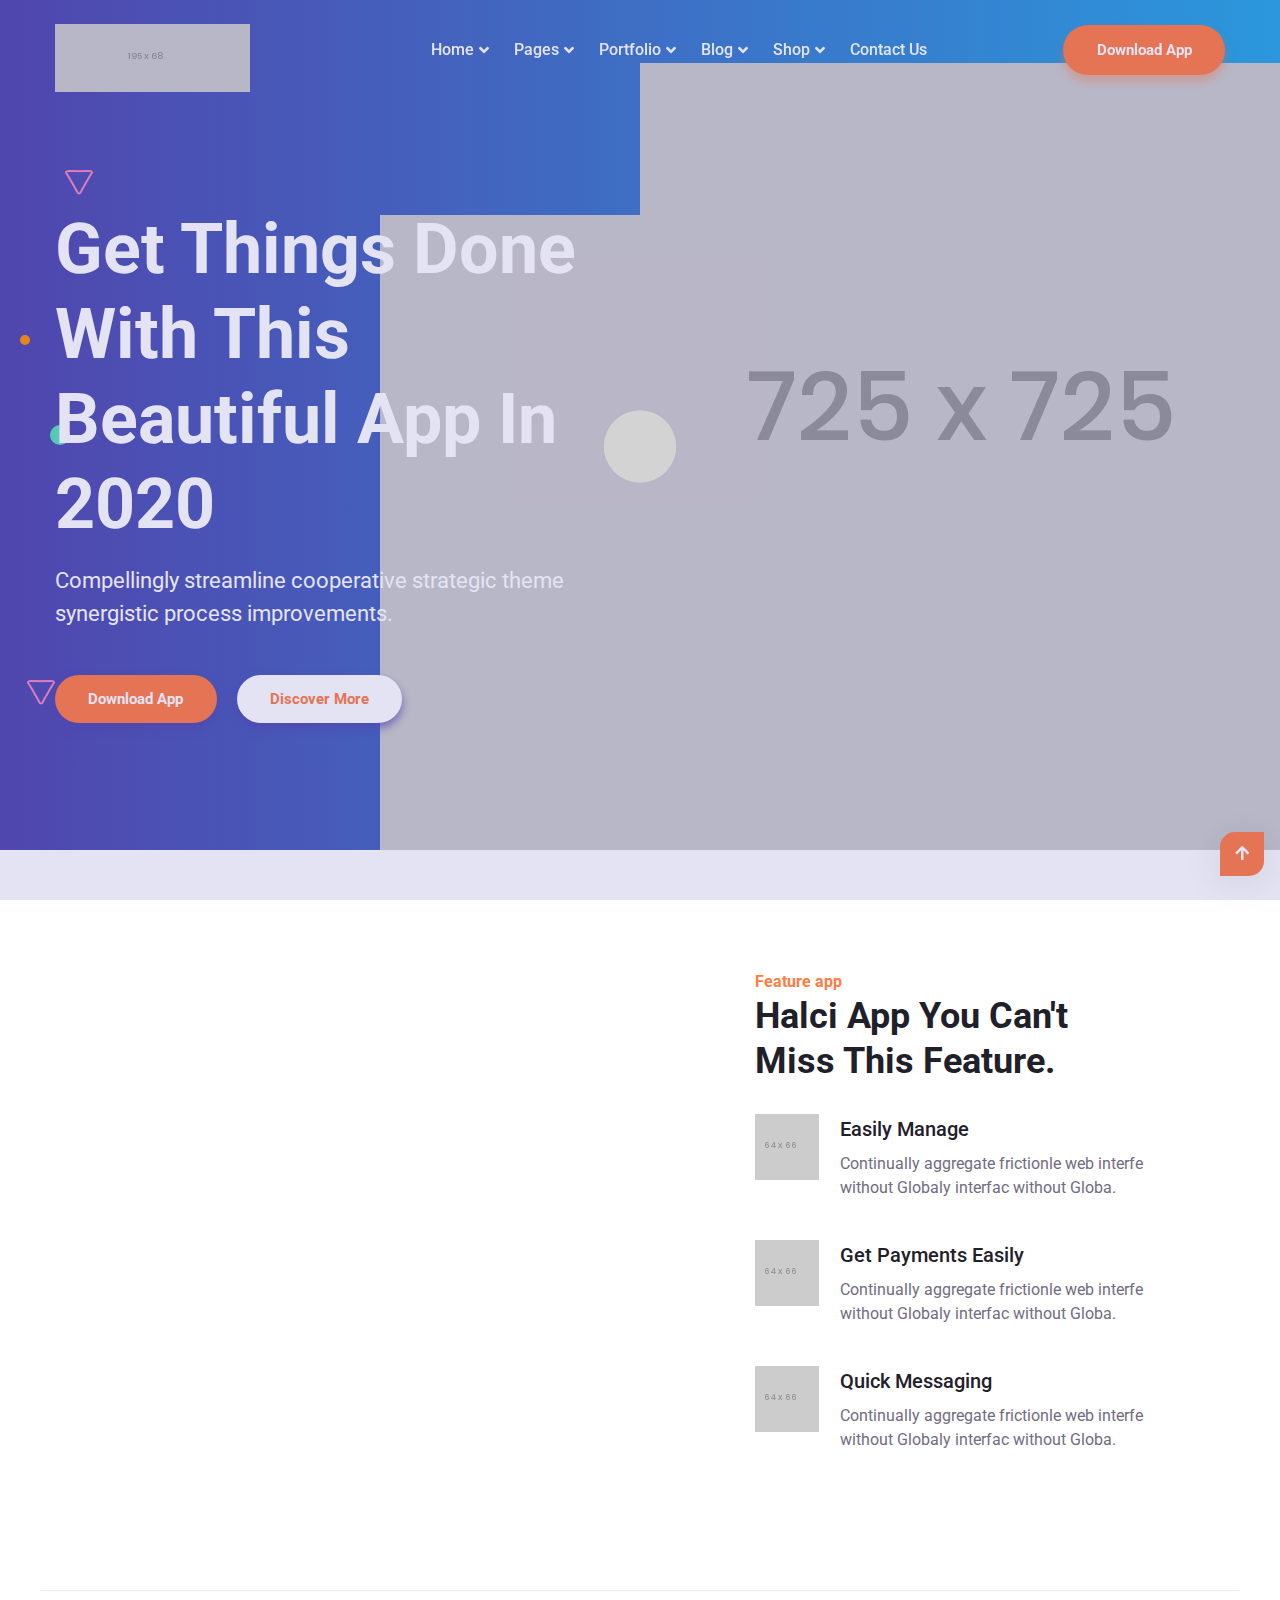
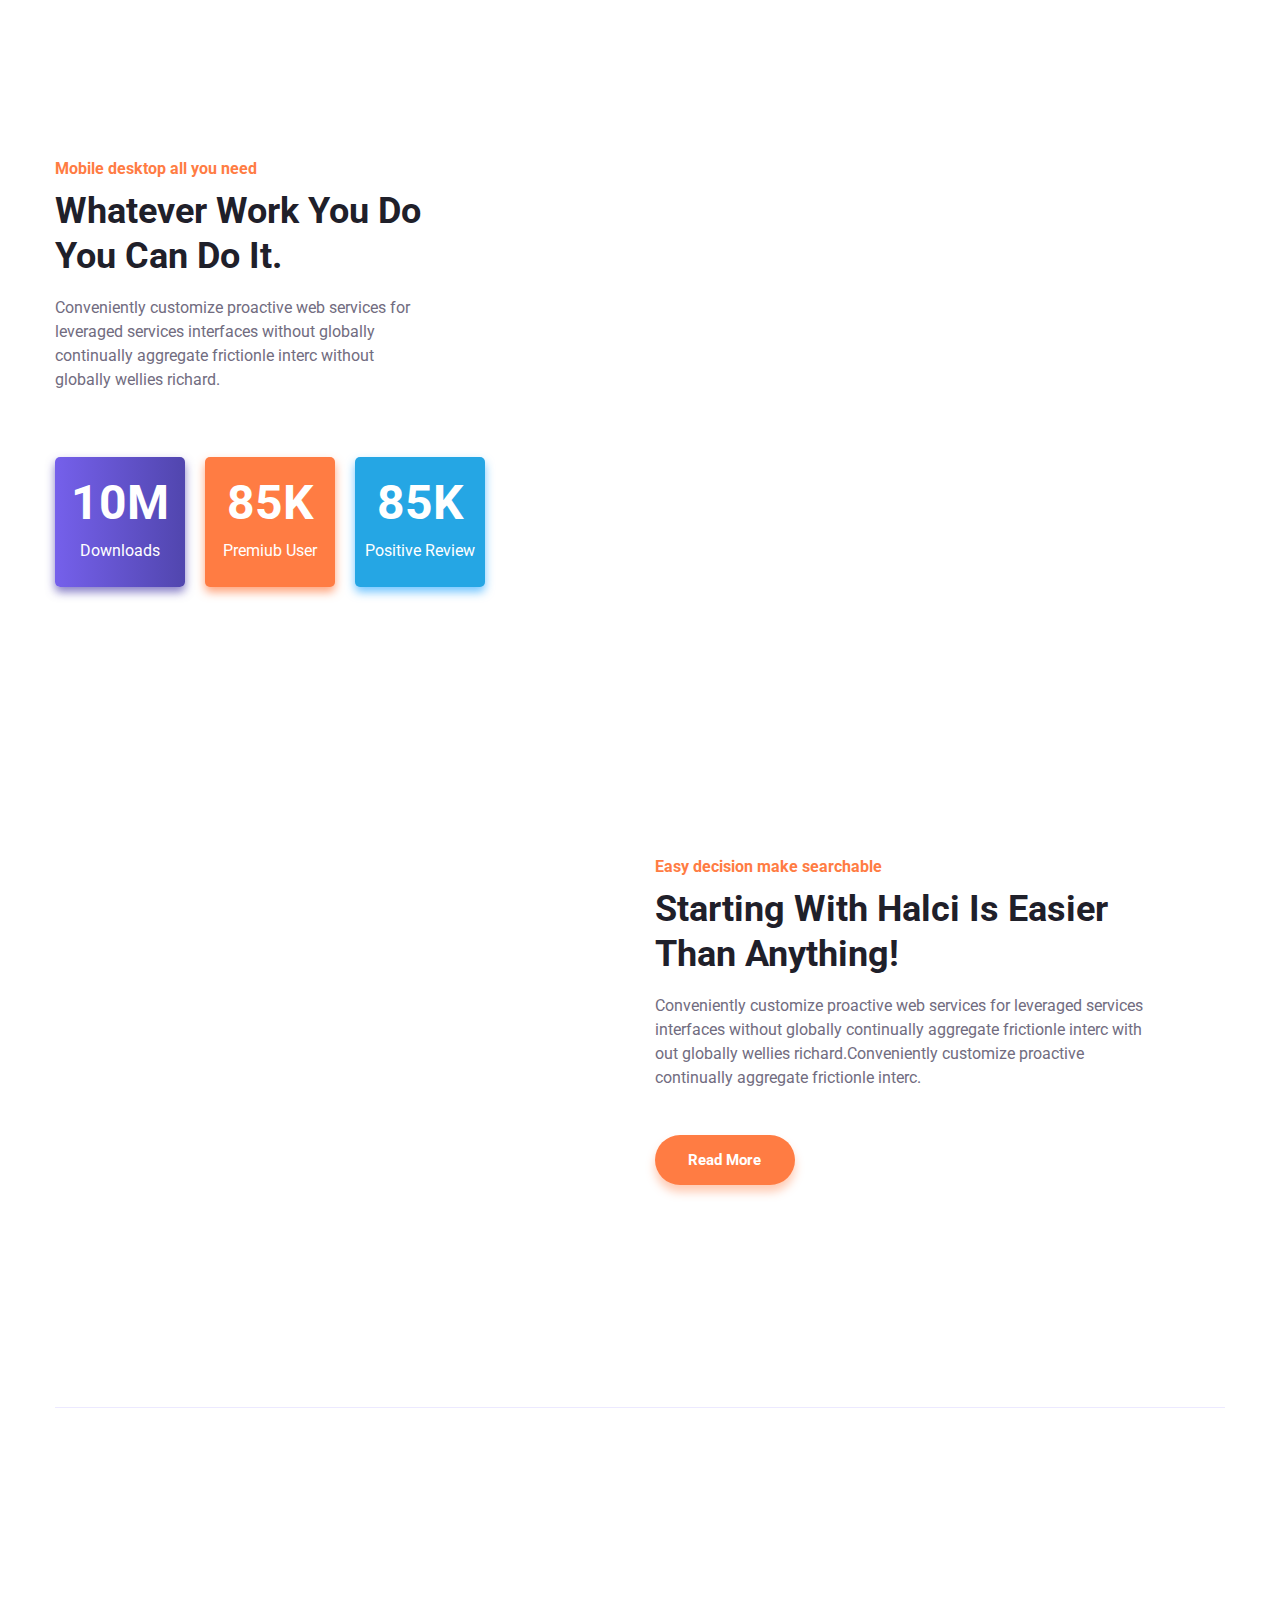
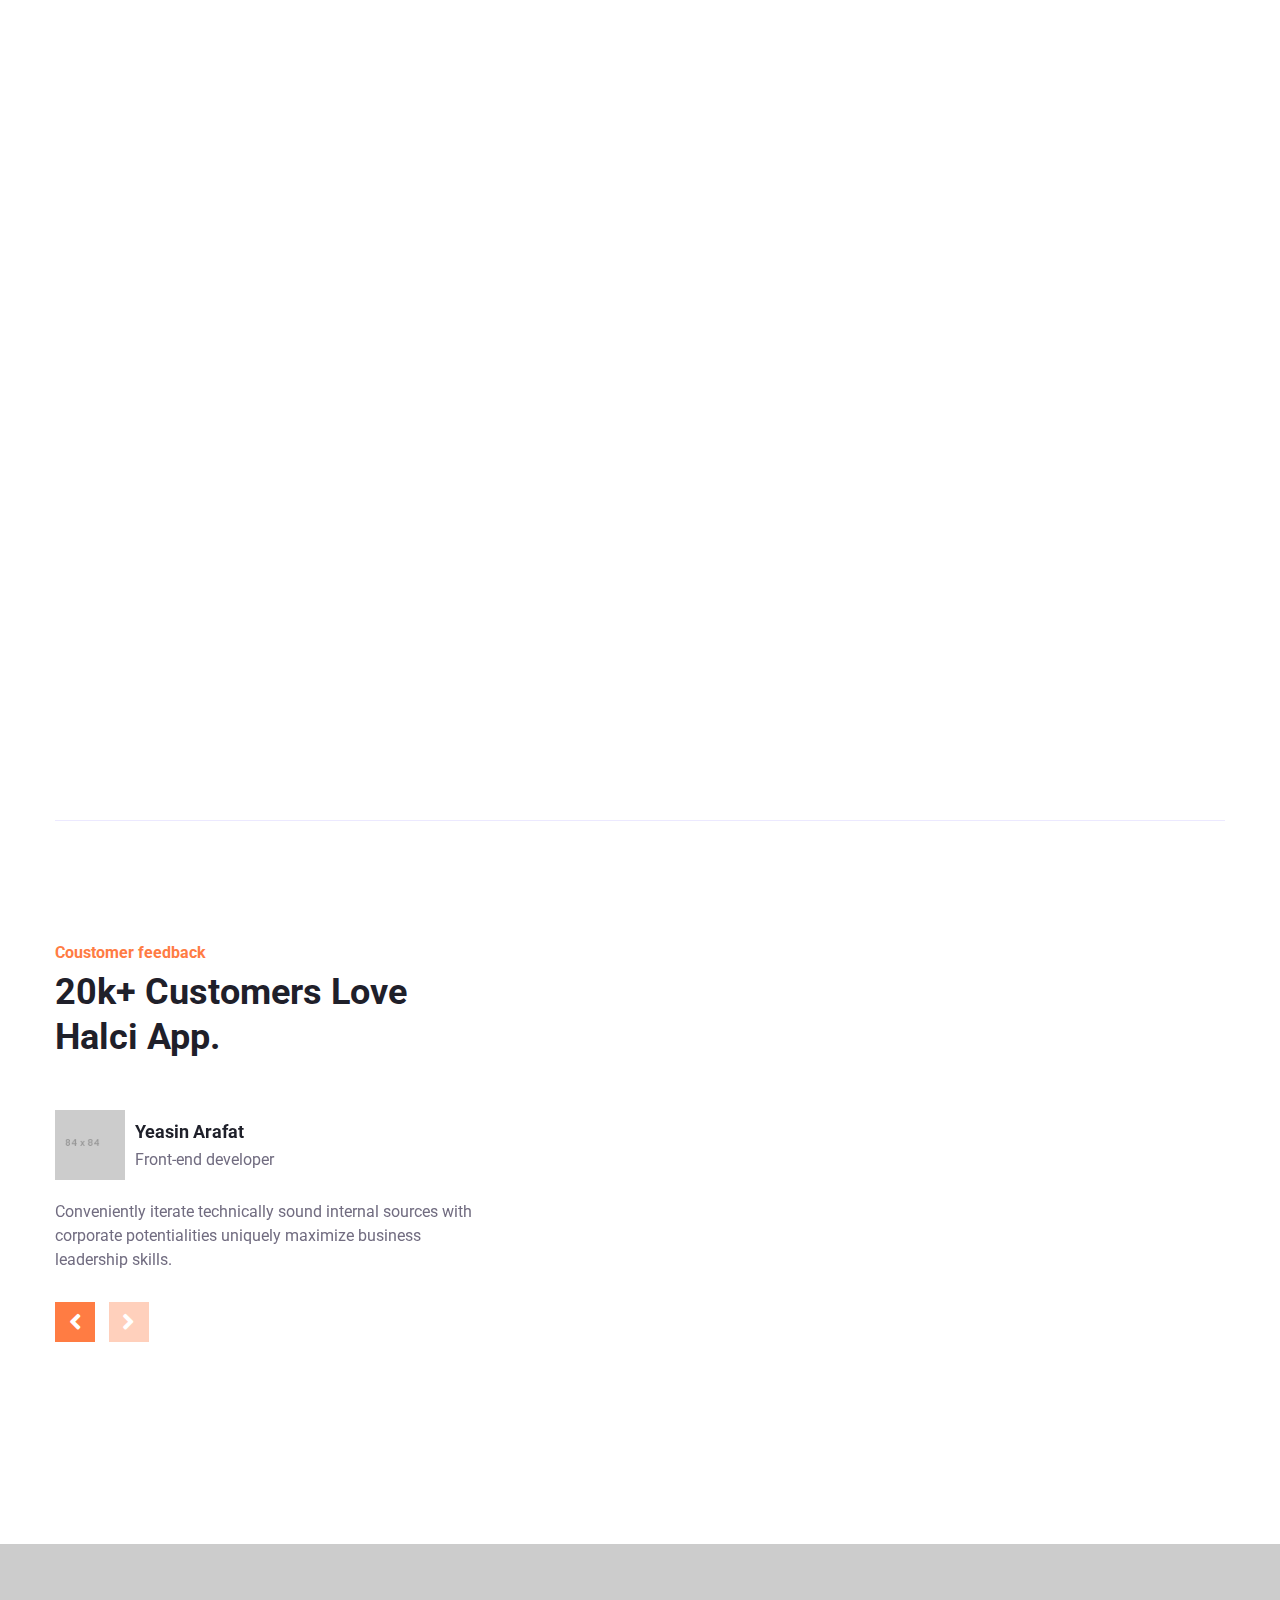
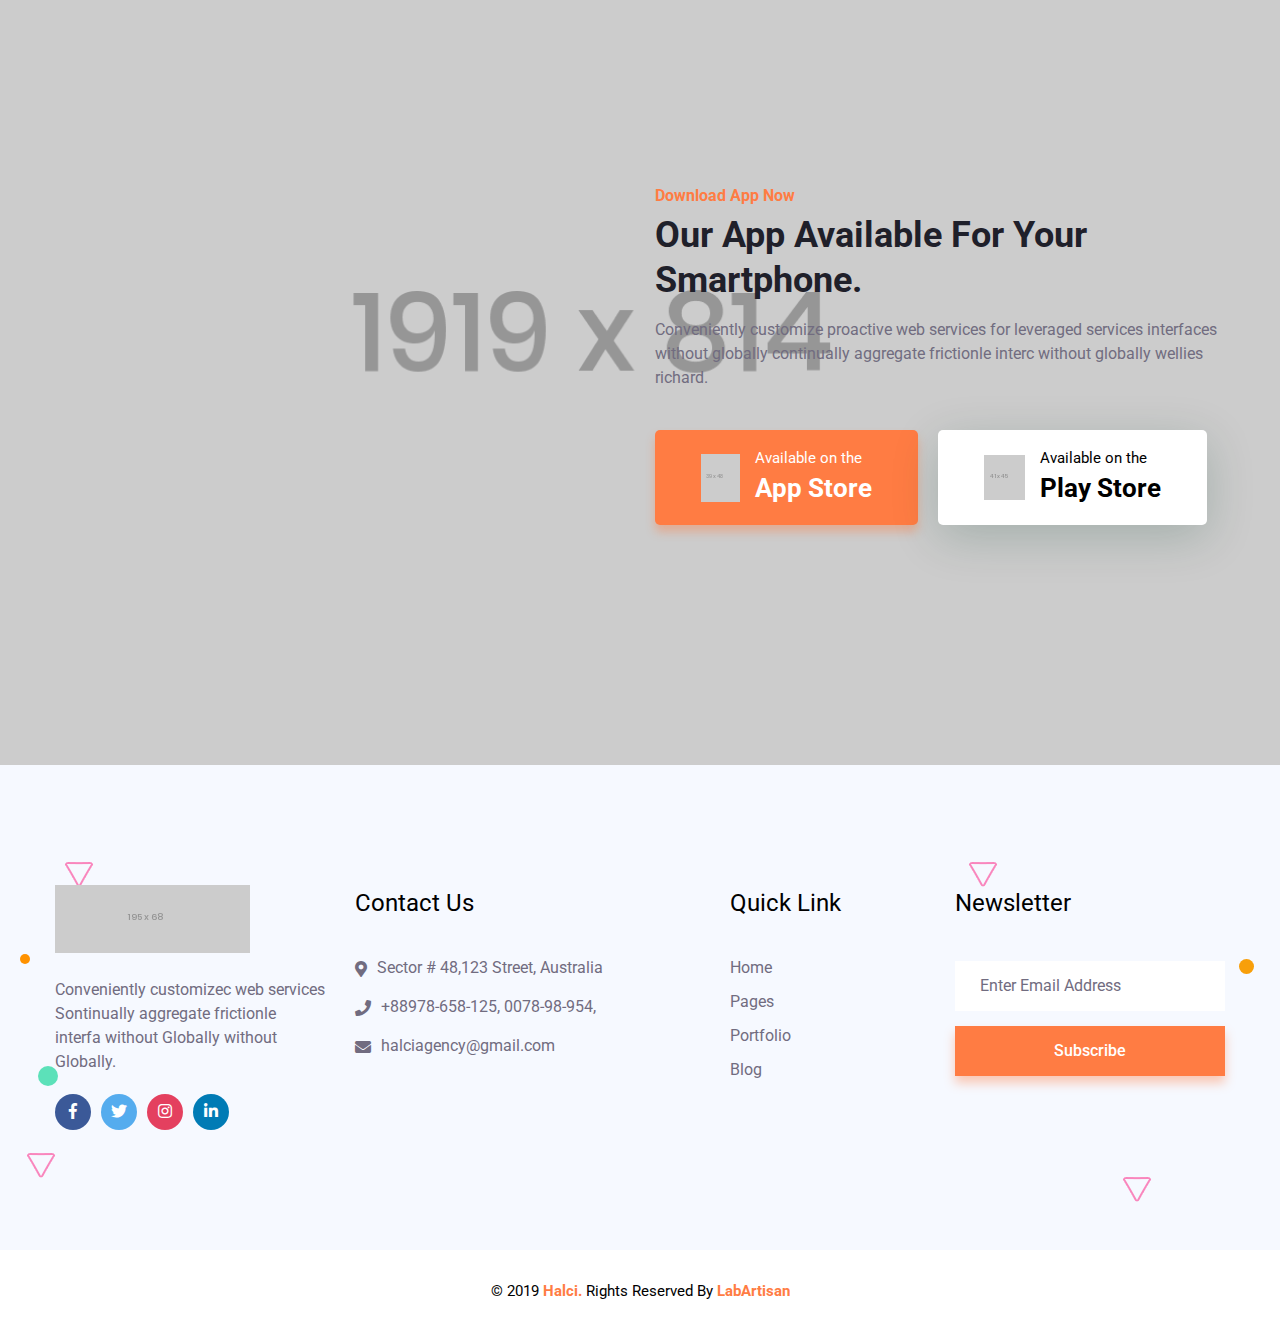
<file: index-app.html>
<!doctype html>
<html lang="en">
  <head>
    <!-- Required meta tags -->
    <meta charset="utf-8">
    <meta name="viewport" content="width=device-width, initial-scale=1, shrink-to-fit=no">
    
	<!---google fonts hear-->
	<link href="https://fonts.googleapis.com/css?family=Roboto&display=swap" rel="stylesheet">
    <!-- Bootstrap CSS -->
    <link rel="stylesheet" href="assets/css/bootstrap.min.css">
    <!--font awesome css-->
	<link rel="stylesheet" href="assets/css/all.min.css">
	<!--animate css hear-->
	<link rel="stylesheet" href="assets/css/animate.css">
	<!-- light_case css -->
	<link rel="stylesheet" href="assets/css/lightcase.css">
	<!--swiper css-->
	<link rel="stylesheet" href="assets/css/swiper.min.css">
	<!-- shortcut image png is loaded -->
	<link rel="shortcut icon" href="assets/images/logo/app.png">
	<!-- style CSS is loaded -->
    <link rel="stylesheet" href="assets/css/style.css">

	<title>Halci App!</title>
  </head>
  <body data-spy="scroll" class="p-0 style-1 overflow-auto">
	<!-- preloader start here -->
	<div class="preloader">
		<div class="preloader-inner">
			<div class="preloader-icon">
				<span></span>
				<span></span>
			</div>
		</div>
	</div>
	<!-- preloader ending here -->
	
	<!-- mobile menu area start -->
	<div class="mobile-menu style-1">
		<nav class="mobile-header primary-menu d-lg-none">
			<div class="header-logo">
				<a href="index.html" class="logo">
					<img src="assets/images/logo/app_logo2.png" alt="logo">
				</a>
			</div>
			<div class="header-bar">
				<span></span>
				<span></span>
				<span></span>
			</div> 
		</nav>
		<nav class="menu">
			<div class="mobile-menu-area d-lg-none">
				<div class="mobile-menu-area-inner" id="scrollbar">
					<div class="mobile-search">
						<div class="search-inner">
							<input type="text" placeholder="Search Here......"/>
							<button type="submit">
								<span>
									<i class="fas fa-search"></i>
								</span>
							</button>
						</div>
					</div>
					<ul class="m-menu">
						<li>
							<a href="#" class="active">Home</a>
							<ul class="m-submenu">
								<li><a href="index.html">Home Seo</a></li>
								<li><a href="index-agency.html">Home Agency</a></li>
								<li class="active"><a href="index-app.html">Home App</a></li>
								<li><a href="index-host.html">Home Host</a></li>
								<li><a href="index-vpn.html">Home Vpn</a></li>
							</ul>
						</li>
						<li>
							<a href="#0">Pages</a>
							<ul class="m-submenu">
								<li>
									<a href="about.html">About</a>
								</li>
								<li>
									<a href="team.html">Team</a>
								</li>
								<li>
									<a href="services.html">Services</a>
								</li>
								<li>
									<a href="faq.html">Faq Page</a>
								</li>
								<li>
									<a href="pricing.html">Pricing Plan</a>
								</li>
								<li>
									<a href="coming-soon.html">Comming soon</a>
								</li>
								<li>
									<a href="404-page.html">404 page</a>
								</li>
							</ul>
						</li>
						<li>
							<a href="#">Portfolio</a>
							<ul class="m-submenu">
								<li>
									<a href="portfolio-2.html">Portfolio One</a>
								</li>
								<li>
									<a href="portfolio-3.html">Portfolio Two</a>
								</li>
								<li>
									<a href="portfolio-grid.html">Portfolio Three</a>
								</li>
								<li>
									<a href="portfolio-4.html">portfolio Four</a>
								</li>
							</ul>
						</li>
						<li>
							<a href="#0">Blog</a>
							<ul class="m-submenu">
								<li>
									<a href="blog-left-sidebar.html">blog Sidebar Left</a>
								</li>
								<li>
									<a href="blog-right-sidebar.html">blog Sidebar Right</a>
								</li>
								<li>
									<a href="blog-single.html">Blog Single</a>
								</li>
							</ul>
						</li>
						<li>
							<a href="#0">Shop</a>
							<ul class="m-submenu">
								<li><a href="shop-page.html">Shope Page</a></li>
								<li><a href="shop-single.html">Shope Single</a></li>
								<li><a href="shop-cart.html">shope Cart</a></li>
							</ul>
						</li>
						<li>
							<a href="contact.html">Contact Us</a>
						</li>
					</ul>
				</div>
			</div>
		</nav>
	</div>
	<!-- mobile menu area end -->

	<!-- header start -->
	<header class="d-none d-lg-block">
		<div class="bg-white app-header">
			<div class="container">
				<div class="header-item">
					<div class="header-logo">
						<a href="index.html">
							<img src="assets/images/logo/app_logo.png" alt="logo">
						</a>
					</div>
					<div class="header-menu">
							<nav class="primary-menu">
								<div class="main-menu-area">
									<ul class="main-menu">
										<li>
											<a href="#0">Home</a>
											<ul class="submenu">
												<li><a href="index.html">Home Seo</a></li>
												<li><a href="index-agency.html">Home Agency</a></li>
												<li class="active"><a href="index-app.html">Home App</a></li>
												<li><a href="index-host.html">Home Host</a></li>
												<li><a href="index-vpn.html">Home Vpn</a></li>
											</ul>
										</li>
										<li>
											<a href="#">Pages</a>
											<ul class="submenu">
												<li>
													<a href="about.html">About</a>
												</li>
												<li>
													<a href="team.html">Team</a>
												</li>
												<li>
													<a href="services.html">Services</a>
												</li>
												<li>
													<a href="faq.html">Faq Page</a>
												</li>
												<li>
													<a href="pricing.html">Pricing Plan</a>
												</li>
												<li>
													<a href="coming-soon.html">Comming soon</a>
												</li>
												<li>
													<a href="404-page.html">404 page</a>
												</li>
											</ul>
										</li>
										<li>
											<a href="#">Portfolio</a>
											<ul class="submenu">
												<li>
													<a href="portfolio-2.html">Portfolio One</a>
												</li>
												<li>
													<a href="portfolio-3.html">Portfolio Two</a>
												</li>
												<li>
													<a href="portfolio-grid.html">Portfolio Three</a>
												</li>
												<li>
													<a href="portfolio-4.html">portfolio Four</a>
												</li>
											</ul>
										</li>
										<li>
											<a href="#">Blog</a>
											<ul class="submenu">
												<li>
													<a href="blog-left-sidebar.html">blog Sidebar Left</a>
												</li>
												<li>
													<a href="blog-right-sidebar.html">blog Sidebar Right</a>
												</li>
												<li>
													<a href="blog-single.html">Blog Single</a>
												</li>
											</ul>
										</li>
										<li class="menu-holder">
											<a href="#">Shop</a>
											<ul class="mega-menu">
												<li>
													<span class="submenu-title">Shop Page Layout</span>
													<ul>
														<li><a href="shop-page.html">Shope Page</a></li>
														<li><a href="shop-single.html">Shope Single</a></li>
														<li><a href="shop-cart.html">shope Cart</a></li>
														<li><a href="#">List Fullwidth</a></li>
														<li><a href="#">List Left Sidebar</a></li>
														<li><a href="#">List Right Sidebar</a>
														</li>
													</ul>
												</li>
												<li>
													<span class="submenu-title">Single Product Style</span>
													<ul>
														<li><a href="#">Gallery Left</a></li>
														<li><a href="#">Gallery Right</a>
														</li>
														<li><a href="#">Tab Style Left</a>
														</li>
														<li><a href="#">Tab Style Right</a>
														</li>
														<li><a href="#">Sticky Left</a></li>
														<li><a href="#">Sticky Right</a></li>
													</ul>
												</li>
												<li>
													<span class="submenu-title">Single Product Type</span>
													<ul>
														<li><a href="#">Single Product</a></li>
														<li><a href="#">Single Product Sale</a></li>
														<li><a href="#">Single Product Group</a>
														</li>
														<li><a href="#">Single Product Variable</a>
														</li>
														<li><a href="#">Single Product Affiliate</a>
														</li>
														<li><a href="#">Single Product Slider</a>
														</li>
													</ul>
												</li>
												<li>
													<span class="submenu-title">Shop Related Pages</span>
													<ul>
														<li><a href="#">My Account</a></li>
														<li><a href="#">Login | Register</a></li>
														<li><a href="#">Wishlist</a></li>
														<li><a href="#">Cart</a></li>
														<li><a href="#">Checkout</a></li>
														<li><a href="#">Compare</a></li>
													</ul>
												</li>
											</ul>
										</li>
										<li>
											<a href="contact.html">Contact Us</a>
										</li>
									</ul>
								</div>
							</nav>
					</div>
					<div class="herder-icon">
						<a href="#" class="custom-btn">
							<span>Download App</span>
						</a>
					</div>
				</div>
			</div>
		</div>
	</header>
	<!-- header end -->

	<!-- banner area start -->
	<div class="app-banner">
		<div class="animate-bubble">
			<div class="bubble a-one"></div>
			<div class="bubble a-three"></div>
			<div class="bubble a-four"></div>
			<div class="bubble a-six"></div>
			<div class="bubble a-eight">
				<img src="assets/images/banner/shape/a3.png" alt="animate">
			</div>
			<div class="bubble a-nine">
				<img src="assets/images/banner/shape/a3.png" alt="animate">
			</div>
			<div class="bubble a-ten">
				<img src="assets/images/banner/shape/a3.png" alt="animate">
			</div>
		</div>
		<div class="container">
			<div class="baner-wrapper">
				<div class="banner-text">
					<h2 class="wow">
						Get things done 
						with this beautiful 
						app In 2020
					</h2>
					<p>
						Compellingly streamline cooperative strategic theme  
						synergistic process improvements.
					</p>
					<ul>
						<li>
							<a href="#" class="custom-btn">
								<span>Download App</span>
							</a>
						</li>
						<li>
							<a href="#" class="custom-btn active">
								<span>Discover More</span>
							</a>
						</li>
					</ul>
				</div>
				<div class="banner-thumb">
					<div class="thumb-content">
						<img src="assets/images/banner/app-right.png" alt="banner-image">
					</div>
				</div>
			</div>
		</div>
	</div>
	<!-- banner area ends -->

	<!-- service area start -->
	<div class="service">
		<div class="container">
			<div class="row section-padding">
				<div class="col-lg-7 col-12">
					<div class="service-thumb wow fadeInLeft" data-wow-delay=".1s" data-wow-duration="1s">
						<img src="assets/images/service/app_service.png" alt="service-image">
					</div>
				</div>
				<div class="col-lg-5 col-12">
					<div class="post-heading">
						<span>Feature app</span>
						<h3>Halci app you can't miss this feature.</h3>
					</div>
					<div class="row">
						<div class="col-md-12">
							<div class="post-content style-one">
								<div class="post-thumb">
									<img src="assets/images/service/service_4.png" alt="service-image">
								</div>
								<div class="post-text">
									<h5><a href="#0">Easily Manage</a></h5>
									<p>
										Continually aggregate frictionle web interfe 
										without Globaly interfac without Globa.
									</p>
								</div>
							</div>
						</div>
						<div class="col-md-12">
							<div class="post-content style-one">
								<div class="post-thumb">
									<img src="assets/images/service/service_5.png" alt="service-image">
								</div>
								<div class="post-text">
									<h5><a href="#">Get Payments Easily</a></h5>
									<p>
										Continually aggregate frictionle web interfe 
										without Globaly interfac without Globa.
									</p>
								</div>
							</div>
						</div>
						<div class="col-md-12">
							<div class="post-content style-one">
								<div class="post-thumb">
									<img src="assets/images/service/service_6.png" alt="service-image">
								</div>
								<div class="post-text">
									<h5><a href="#">Quick Messaging</a></h5>
									<p>
										Continually aggregate frictionle web interfe 
										without Globaly interfac without Globa. 
									</p>
								</div>
							</div>
						</div>
					</div>
				</div>
			</div>
		</div>
	</div>
	<!-- service area start -->
	
	<!-- sercive one area start -->
	<div class="app-serviece">
		<div class="container">
			<div class="section-wrapper">
				<div class="row align-items-center">
					<div class="col-xl-6 col-lg-6 col-12 style-two">
						<div class="post-content">
							<span>Mobile desktop all you need</span>
							<h3>Whatever work you do you can do it.</h3>
							<p>
								Conveniently customize proactive web services for leveraged services
								interfaces without globally continually aggregate frictionle interc
								without globally wellies richard.  
							</p>
						</div>
						<ul class="counter-wrapper">
							<li class="counter-box">
								<div class="counter-content">
									<span class="counter">10</span><span>M</span>
									<p>Downloads</p>
								</div>
							</li>

							<li class="counter-box">
								<div class="counter-content">
									<span class="counter">85</span><span>K</span>
									<p>Premiub User</p>
								</div>
							</li>

							<li class="counter-box">
								<div class="counter-content">
									<span class="counter">85</span><span>K</span>
									<p>Positive Review</p>
								</div>
							</li>
						</ul>
					</div>
					<div class="col-xl-6 col-lg-6 col-12">
						<div class="post-thumb">
							<div class="thumb-inner wow fadeInRight" data-wow-delay=".1s" data-wow-duration="1s">
								<img src="assets/images/service/app_service_1.png" alt="service-image">
							</div>
						</div>
					</div>
				</div>
			</div>
		</div>
	</div>
	<!-- sercive one area ends -->

	<!-- sercive two area start -->
	<div class="app-serviece style-1">
		<div class="container">
			<div class="section-wrapper">
				<div class="row align-items-center">
					<div class="col-xl-6 col-lg-6 col-12">
						<div class="thumbnail">
							<div class="thumb-inner wow fadeInLeft" data-wow-delay=".1s" data-wow-duration="1s">
								<img src="assets/images/service/app_service_2.png" alt="service-image">
							</div>
						</div>
					</div>
					<div class="col-xl-6 col-lg-6 col-12">
						<div class="post-content">
							<span>Easy decision make searchable</span>
							<h3>Starting with halci is easier than anything!</h3>
							<p>
								Conveniently customize proactive web services for leveraged services
								interfaces without globally continually aggregate frictionle interc with
								out globally wellies richard.Conveniently customize proactive 
								continually aggregate frictionle interc.
							</p>
							<a href="#" class="custom-btn"><span>Read More</span></a>
						</div>
					</div>
				</div>
			</div>
		</div>
	</div>
	<!-- sercive two area ends -->

	<!-- pricing area start -->
	<div class="pricing-area style-3">
		<div class="container">
			<div class="section-heading text-center wow section-heading">
				<span>Pricing</span>
				<h3>Our best pricing plan</h3>
				<p>
					Conveniently customize proactive web services for leveraged
					interfaces without Globally 
				</p>
			</div>
			<div class="pricing-wrapper">
				<div class="row justify-content-center">
					<div class="col-xl-4 col-md-6 col-12">
						<div class="price-item text-center price-style wow">
							<div class="price-thumb">
								<img src="assets/images/pricing/price_shap_1.png" alt="pricing-image">
								<div class="price_t app_price">
									<h3>Basic</h3>
									<p><span>$29</span></p>
								</div>
							</div>
							<div class="price-list">
								<ul>
									<li>Increase traffic 50%</li>
									<li>We do Backlink analysis</li>
									<li>Organic traffic 75%</li>
									<li>10 Free Optimization</li>
								</ul>
								<a href="#" class="custom-btn">
									<span>Get Started</span>
								</a>
							</div>
						</div>
					</div>

					<div class="col-xl-4 col-md-6 col-12">
						<div class="price-item text-center price-style wow">
							<div class="price-thumb">
								<img src="assets/images/pricing/price_shap_2.png" alt="pricing-image">
								<div class="price_t app_price">
									<h3>Standard</h3>
									<p><span>$49</span></p>
								</div>
							</div>
							<div class="price-list">
								<ul>
									<li>Increase traffic 50%</li>
									<li>We do Backlink analysis</li>
									<li>Organic traffic 75%</li>
									<li>10 Free Optimization</li>
								</ul>
								<a href="#" class="custom-btn">
									<span>Get Started</span>
								</a>
							</div>
						</div>
					</div>

					<div class="col-xl-4 col-md-6 col-12">
						<div class="price-item text-center price-style wow">
							<div class="price-thumb">
								<img src="assets/images/pricing/price_shap_3.png" alt="pricing-image">
								<div class="price_t app_price">
									<h3>Premium</h3>
									<p><span>$99</span></p>
								</div>
							</div>
							<div class="price-list">
								<ul>
									<li>Increase traffic 50%</li>
									<li>We do Backlink analysis</li>
									<li>Organic traffic 75%</li>
									<li>10 Free Optimization</li>
								</ul>
								<a href="#" class="custom-btn">
									<span>Get Started</span>
								</a>
							</div>
						</div>
					</div>
				</div>
			</div>
		</div>
	</div>
	<!-- pricing area ennds -->


	<!-- clients area start -->
	<div class="clients-area">
		<div class="container">
			<div class="section-wrapper">
				<div class="row">
					<div class="col-xl-6 col-lg-6 col-12">
						<div class="post-content">
							<div class="post-heading">
								<span>Coustomer feedback</span>
								<h3>20k+ Customers love halci app.</h3>
							</div>
							<!-- client swiper -->
							<div class="clients-container">
								<div class="swiper-wrapper">
									<div class="swiper-slide">
										<div class="client-content">
											<div class="content-inner">
												<div class="client-thumb">
													<img src="assets/images/clients/client.png" alt="client-image">
												</div>
												<div class="client-text">
													<h5>Yeasin Arafat</h5>
													<p>Front-end developer</p>
												</div>
											</div>
											<p>
												Conveniently iterate technically sound internal sources with 
												corporate potentialities uniquely maximize business 
												leadership skills. 
											</p>
										</div>
									</div>

									<div class="swiper-slide">
										<div class="client-content">
											<div class="content-inner">
												<div class="client-thumb">
													<img src="assets/images/clients/client_1.png" alt="client-image">
												</div>
												<div class="client-text">
													<h5>Sadiya Afrin</h5>
													<p>Ui/Ux designer</p>
												</div>
											</div>
											<p>
												Conveniently iterate technically sound internal sources with 
												corporate potentialities uniquely maximize business 
												leadership skills. 
											</p>
										</div>
									</div>

									<div class="swiper-slide">
										<div class="client-content">
											<div class="content-inner">
												<div class="client-thumb">
													<img src="assets/images/clients/client_2.png" alt="client-image">
												</div>
												<div class="client-text">
													<h5>E-Lora</h5>
													<p>Back-end developer</p>
												</div>
											</div>
											<p>
												Conveniently iterate technically sound internal sources with 
												corporate potentialities uniquely maximize business 
												leadership skills. 
											</p>
										</div>
									</div>
								</div>
								<!-- Add Arrows -->
								<div class="client-button-next">
									<i class="fa fa-angle-left"></i>
								</div>
								<div class="client-button-prev">
									<i class="fa fa-angle-right"></i>
								</div>
							</div>
						</div>
					</div>

					<div class="col-xl-6 col-lg-6 col-12">
						<div class="post-thumb wow fadeInRight" data-wow-delay=".1s" data-wow-duration="1s">
							<img src="assets/images/clients/client_thumb.png" alt="client-image">
						</div>
					</div>
				</div>
			</div>
		</div>
	</div>
	<!-- clients area ends -->

	<!-- product app area start -->
	<div class="product-area">
		<div class="container">
			<div class="section-wrapper">
				<div class="row align-items-center">
					<div class="col-xl-6 col-lg-6 col-12">
						<div class="post-thumb wow fadeInLeft" data-wow-delay=".1s" data-wow-duration="1s">
							<div class="thumb-left">
								<img src="assets/images/product/app_product.png" alt="product-image">
							</div>
							<div class="thumb-right">
								<img src="assets/images/product/app_product.png" alt="product-image">
							</div>
						</div>
					</div>
					<div class="col-xl-6 col-lg-6 col-12">
						<div class="post-content">
							<h6>Download app now</h6>
							<h3>Our app available for your Smartphone.</h3>
							<p>
								Conveniently customize proactive web services for leveraged services
								interfaces without globally continually aggregate frictionle interc
								without globally wellies richard.  
							</p>
							<ul class="product-btn">
								<li>
									<a href="#" class="custom-btn">
										<div class="btn-icon">
											<img src="assets/images/product/apple.png" alt="product">
										</div>
										<div class="btn-text">
											<p>Available on the</p>
											<h5>App store</h5>
										</div>
									</a>
								</li>
								<li>
									<a href="#" class="custom-btn">
										<div class="btn-icon">
											<img src="assets/images/product/playstore.png" alt="product">
										</div>
										<div class="btn-text">
											<p>Available on the</p>
											<h5>Play store</h5>
										</div>
									</a>
								</li>
							</ul>
						</div>
					</div>
				</div>
			</div>
		</div>
	</div>
	<!-- product app area ends -->

	<!-- footer area start -->
	<footer>
		<div class="footer-position style-one">
			<div class="animate-bubble style-1 style-2">
				<div class="bubble a-one"></div>
				<div class="bubble a-three"></div>
				<div class="bubble a-four"></div>
				<div class="bubble a-six"></div>
				<div class="bubble a-eight">
					<img src="assets/images/banner/shape/a3.png" alt="animate">
				</div>
				<div class="bubble a-nine">
					<img src="assets/images/banner/shape/a3.png" alt="animate">
				</div>
				<div class="bubble a-ten">
					<img src="assets/images/banner/shape/a3.png" alt="animate">
				</div>
				<div class="bubble a-eleven">
					<img src="assets/images/banner/shape/a3.png" alt="animate">
				</div>
			</div>
			<div class="container">
				<div class="row">
					<div class="col-xl-3 col-lg-3 col-md-6 col-12">
						<div class="footer-media">
							<a href="#">
								<img src="assets/images/logo/app_logo2.png" alt="footer-image">
							</a>
							<p>
								Conveniently customizec web services 
								Sontinually aggregate frictionle interfa
								without Globally without Globally.
							</p>
							<ul class="footer-social">
								<li>
									<a href="#"><i class="fab fa-facebook-f"></i></a>
								</li>
								<li>
									<a href="#"><i class="fab fa-twitter"></i></a>
								</li>
								<li>
									<a href="#"><i class="fab fa-instagram"></i></a>
								</li>
								<li>
									<a href="#"><i class="fab fa-linkedin-in"></i></a>
								</li>
							</ul>
						</div>
					</div>
					
					<div class="col-xl-3 col-lg-3 col-md-6  col-12">
						<div class="footer-contact">
							<h4>Contact Us</h4>
							<ul>
								<li>
									<i class="fas fa-map-marker-alt"></i>
									<span>Sector # 48,123 Street,  Australia</span>
								</li>
								<li>
									<i class="fas fa-phone"></i>
									<span>+88978-658-125, 0078-98-954,</span>
								</li>
								<li>
									<i class="fas fa-envelope"></i>
									<span>halciagency@gmail.com</span>
								</li>
							</ul>
						</div>
					</div>

					<div class="col-xl-3 col-lg-3 col-md-6  col-12">
						<div class="link-us">
							<h4>Quick Link</h4>
							<ul>
								<li>
									<a href="#">Home</a>
								</li>
								<li>
									<a href="#">Pages</a>
								</li>
								<li>
									<a href="#">Portfolio</a>
								</li>
								<li>
									<a href="#">Blog</a>
								</li>
							</ul>
						</div>
					</div>

					<div class="col-xl-3 col-lg-3 col-md-6  col-12">
						<div class="footer-news">
							<h4>newsletter</h4>
							<form action="#0">
								<input type="text" class="email" placeholder="Enter Email Address">
								<button type="submit" class="button">Subscribe</button>
							</form>
						</div>
					</div>
				</div>
			</div>
		</div>
	</footer>

	<div class="footer-bottom style-one">
		<div class="container">
			<div class="copy-right text-center">
				<p>&copy; 2019 <a href="index.html">Halci.</a> Rights Reserved By <a href="https://themeforest.net/user/labartisan" target="_blank">LabArtisan</a></p>
			</div>
		</div>
	</div>
	<!-- footer area ends -->

	<!--scroll up-->
	<div class="scroll-top style-2">
		<div class="scrollToTop active">
			<span>
				<i class="fas fa-arrow-up"></i>
			</span>
		</div>
	</div>
	<!--scroll up-->

	
    <script src="assets/js/jquery.js"></script>
	<script src="assets/js/bootstrap.min.js"></script>
    <script src="assets/js/fontawesome.min.js"></script>
	<script src="assets/js/jquery.waypoints.min.js"></script>
	<script src="assets/js/imagesloaded.pkgd.min.js"></script>
	<script src="assets/js/jquery.counterup.min.js"></script>
	<script src="assets/js/count-down.js"></script>
	<script src="assets/js/isotope-min.js"></script>
	<script src="assets/js/lightcase.js"></script>
	<script src="assets/js/swiper.min.js"></script>
	<script src="assets/js/theia-sticky-sidebar.js"></script>
	<script src="assets/js/wow.min.js"></script>
	<script src="assets/js/active.js"></script>
  </body>
</html>
</file>
<file: assets/css/lightcase.css>
/**
 * Lightcase - jQuery Plugin
 * The smart and flexible Lightbox Plugin.
 *
 * @author		Cornel Boppart <cornel@bopp-art.com>
 * @copyright	Author
 *
 * @version		2.5.0 (11/03/2018)
 */
/**
 * Lightcase settings
 *
 * Note: Override default settings for your project without touching this source code by simply
 * defining those variables within a SASS map called '$lightcase-custom'.
 *
 * // Example usage
 * $lightcase-custom: (
 *   'breakpoint': 768px
 * );
 */
@font-face {
  font-family: 'lightcase';
  src: url("../fonts/lightcase.eot?55356177");
  src: url("../fonts/lightcase.eot?55356177#iefix") format("embedded-opentype"), url("../fonts/lightcase.woff?55356177") format("woff"), url("../fonts/lightcase.ttf?55356177") format("truetype"), url("../fonts/lightcase.svg?55356177#lightcase") format("svg");
  font-weight: normal;
  font-style: normal;
}
/* line 12, ../scss/components/fonts/_font-lightcase.scss */
[class*='lightcase-icon-']:before {
  font-family: 'lightcase', sans-serif;
  font-style: normal;
  font-weight: normal;
  speak: none;
  display: inline-block;
  text-decoration: inherit;
  width: 1em;
  text-align: center;
  /* For safety - reset parent styles, that can break glyph codes*/
  font-variant: normal;
  text-transform: none;
  /* fix buttons height, for twitter bootstrap */
  line-height: 1em;
  /* Uncomment for 3D effect */
  /* text-shadow: 1px 1px 1px rgba(127, 127, 127, 0.3); */
}

/* Codes */
/* line 35, ../scss/components/fonts/_font-lightcase.scss */
.lightcase-icon-play:before {
  content: '\e800';
}

/* line 36, ../scss/components/fonts/_font-lightcase.scss */
.lightcase-icon-pause:before {
  content: '\e801';
}

/* line 37, ../scss/components/fonts/_font-lightcase.scss */
.lightcase-icon-close:before {
  content: '\e802';
}

/* line 38, ../scss/components/fonts/_font-lightcase.scss */
.lightcase-icon-prev:before {
  content: '\e803';
}

/* line 39, ../scss/components/fonts/_font-lightcase.scss */
.lightcase-icon-next:before {
  content: '\e804';
}

/* line 40, ../scss/components/fonts/_font-lightcase.scss */
.lightcase-icon-spin:before {
  content: '\e805';
}

/**
 * Mixin providing icon defaults to be used on top of font-lightcase.
 *
 * Example usage:
 * @include icon(#e9e9e9)
 */
/**
 * Mixin providing icon defaults including a hover status to be used
 * on top of font-lightcase.
 *
 * Example usage:
 * @include icon-hover(#e9e9e9, #fff)
 */
/**
 * Provides natural content overflow behavior and scrolling support
 * even so for touch devices.
 *
 * Example usage:
 * @include overflow()
 */
/**
 * Neutralizes/resets dimensions including width, height, position as well as margins,
 * paddings and styles. Used to enforce a neutral and unstyled look and behavoir!
 *
 * Example usage:
 * @include clear(true)
 *
 * @param boolean $important
 */
@-webkit-keyframes lightcase-spin {
  0% {
    -webkit-transform: rotate(0deg);
    -moz-transform: rotate(0deg);
    -o-transform: rotate(0deg);
    transform: rotate(0deg);
  }
  100% {
    -webkit-transform: rotate(359deg);
    -moz-transform: rotate(359deg);
    -o-transform: rotate(359deg);
    transform: rotate(359deg);
  }
}
@-moz-keyframes lightcase-spin {
  0% {
    -webkit-transform: rotate(0deg);
    -moz-transform: rotate(0deg);
    -o-transform: rotate(0deg);
    transform: rotate(0deg);
  }
  100% {
    -webkit-transform: rotate(359deg);
    -moz-transform: rotate(359deg);
    -o-transform: rotate(359deg);
    transform: rotate(359deg);
  }
}
@-o-keyframes lightcase-spin {
  0% {
    -webkit-transform: rotate(0deg);
    -moz-transform: rotate(0deg);
    -o-transform: rotate(0deg);
    transform: rotate(0deg);
  }
  100% {
    -webkit-transform: rotate(359deg);
    -moz-transform: rotate(359deg);
    -o-transform: rotate(359deg);
    transform: rotate(359deg);
  }
}
@-ms-keyframes lightcase-spin {
  0% {
    -webkit-transform: rotate(0deg);
    -moz-transform: rotate(0deg);
    -o-transform: rotate(0deg);
    transform: rotate(0deg);
  }
  100% {
    -webkit-transform: rotate(359deg);
    -moz-transform: rotate(359deg);
    -o-transform: rotate(359deg);
    transform: rotate(359deg);
  }
}
@keyframes lightcase-spin {
  0% {
    -webkit-transform: rotate(0deg);
    -moz-transform: rotate(0deg);
    -o-transform: rotate(0deg);
    transform: rotate(0deg);
  }
  100% {
    -webkit-transform: rotate(359deg);
    -moz-transform: rotate(359deg);
    -o-transform: rotate(359deg);
    transform: rotate(359deg);
  }
}
/* line 1, ../scss/components/modules/_case.scss */
#lightcase-case {
  display: none;
  position: fixed;
  z-index: 2002;
  top: 50%;
  left: 50%;
  font-family: arial, sans-serif;
  font-size: 13px;
  line-height: 1.5;
  text-align: left;
  text-shadow: 0 0 10px rgba(0, 0, 0, 0.5);
}
@media screen and (max-width: 640px) {
  /* line 16, ../scss/components/modules/_case.scss */
  html[data-lc-type=inline] #lightcase-case, html[data-lc-type=ajax] #lightcase-case {
    position: fixed !important;
    top: 0 !important;
    left: 0 !important;
    right: 0 !important;
    bottom: 0 !important;
    margin: 0 !important;
    padding: 55px 0 70px 0;
    width: 100% !important;
    height: 100% !important;
    overflow: auto !important;
  }
}

@media screen and (min-width: 641px) {
  /* line 4, ../scss/components/modules/_content.scss */
  html:not([data-lc-type=error]) #lightcase-content {
    position: relative;
    z-index: 1;
    text-shadow: none;
    background-color: #fff;
    -webkit-box-shadow: 0 0 30px rgba(0, 0, 0, 0.5);
    -moz-box-shadow: 0 0 30px rgba(0, 0, 0, 0.5);
    -o-box-shadow: 0 0 30px rgba(0, 0, 0, 0.5);
    box-shadow: 0 0 30px rgba(0, 0, 0, 0.5);
    -webkit-backface-visibility: hidden;
  }
}
@media screen and (min-width: 641px) {
  /* line 23, ../scss/components/modules/_content.scss */
  html[data-lc-type=image] #lightcase-content, html[data-lc-type=video] #lightcase-content {
    background-color: #333;
  }
}
/* line 31, ../scss/components/modules/_content.scss */
html[data-lc-type=inline] #lightcase-content, html[data-lc-type=ajax] #lightcase-content, html[data-lc-type=error] #lightcase-content {
  -webkit-box-shadow: none;
  -moz-box-shadow: none;
  -o-box-shadow: none;
  box-shadow: none;
}
@media screen and (max-width: 640px) {
  /* line 31, ../scss/components/modules/_content.scss */
  html[data-lc-type=inline] #lightcase-content, html[data-lc-type=ajax] #lightcase-content, html[data-lc-type=error] #lightcase-content {
    position: relative !important;
    top: auto !important;
    left: auto !important;
    width: auto !important;
    height: auto !important;
    margin: 0 !important;
    padding: 0 !important;
    border: none !important;
    background: none !important;
  }
}
/* line 43, ../scss/components/modules/_content.scss */
html[data-lc-type=inline] #lightcase-content .lightcase-contentInner, html[data-lc-type=ajax] #lightcase-content .lightcase-contentInner, html[data-lc-type=error] #lightcase-content .lightcase-contentInner {
  -webkit-box-sizing: border-box;
  -moz-box-sizing: border-box;
  -o-box-sizing: border-box;
  box-sizing: border-box;
}
@media screen and (max-width: 640px) {
  /* line 43, ../scss/components/modules/_content.scss */
  html[data-lc-type=inline] #lightcase-content .lightcase-contentInner, html[data-lc-type=ajax] #lightcase-content .lightcase-contentInner, html[data-lc-type=error] #lightcase-content .lightcase-contentInner {
    padding: 15px;
  }
  /* line 52, ../scss/components/modules/_content.scss */
  html[data-lc-type=inline] #lightcase-content .lightcase-contentInner, html[data-lc-type=inline] #lightcase-content .lightcase-contentInner > *, html[data-lc-type=ajax] #lightcase-content .lightcase-contentInner, html[data-lc-type=ajax] #lightcase-content .lightcase-contentInner > *, html[data-lc-type=error] #lightcase-content .lightcase-contentInner, html[data-lc-type=error] #lightcase-content .lightcase-contentInner > * {
    width: 100% !important;
    max-width: none !important;
  }
  /* line 59, ../scss/components/modules/_content.scss */
  html[data-lc-type=inline] #lightcase-content .lightcase-contentInner > *:not(iframe), html[data-lc-type=ajax] #lightcase-content .lightcase-contentInner > *:not(iframe), html[data-lc-type=error] #lightcase-content .lightcase-contentInner > *:not(iframe) {
    height: auto !important;
    max-height: none !important;
  }
}
@media screen and (max-width: 640px) {
  /* line 70, ../scss/components/modules/_content.scss */
  html.lightcase-isMobileDevice[data-lc-type=iframe] #lightcase-content .lightcase-contentInner iframe {
    overflow: auto;
    -webkit-overflow-scrolling: touch;
  }
}
@media screen and (max-width: 640px) and (min-width: 641px) {
  /* line 74, ../scss/components/modules/_content.scss */
  html[data-lc-type=image] #lightcase-content .lightcase-contentInner, html[data-lc-type=video] #lightcase-content .lightcase-contentInner {
    line-height: 0.75;
  }
}

/* line 82, ../scss/components/modules/_content.scss */
html[data-lc-type=image] #lightcase-content .lightcase-contentInner {
  position: relative;
  overflow: hidden !important;
}
@media screen and (max-width: 640px) {
  /* line 91, ../scss/components/modules/_content.scss */
  html[data-lc-type=inline] #lightcase-content .lightcase-contentInner .lightcase-inlineWrap, html[data-lc-type=ajax] #lightcase-content .lightcase-contentInner .lightcase-inlineWrap, html[data-lc-type=error] #lightcase-content .lightcase-contentInner .lightcase-inlineWrap {
    position: relative !important;
    top: auto !important;
    left: auto !important;
    width: auto !important;
    height: auto !important;
    margin: 0 !important;
    padding: 0 !important;
    border: none !important;
    background: none !important;
  }
}
@media screen and (min-width: 641px) {
  /* line 100, ../scss/components/modules/_content.scss */
  html:not([data-lc-type=error]) #lightcase-content .lightcase-contentInner .lightcase-inlineWrap {
    padding: 30px;
    overflow: auto;
    -webkit-box-sizing: border-box;
    -moz-box-sizing: border-box;
    -o-box-sizing: border-box;
    box-sizing: border-box;
  }
}
@media screen and (max-width: 640px) {
  /* line 117, ../scss/components/modules/_content.scss */
  #lightcase-content h1, #lightcase-content h2, #lightcase-content h3, #lightcase-content h4, #lightcase-content h5, #lightcase-content h6, #lightcase-content p {
    color: #aaa;
  }
}
@media screen and (min-width: 641px) {
  /* line 117, ../scss/components/modules/_content.scss */
  #lightcase-content h1, #lightcase-content h2, #lightcase-content h3, #lightcase-content h4, #lightcase-content h5, #lightcase-content h6, #lightcase-content p {
    color: #333;
  }
}

/* line 3, ../scss/components/modules/_error.scss */
#lightcase-case p.lightcase-error {
  margin: 0;
  font-size: 17px;
  text-align: center;
  white-space: nowrap;
  overflow: hidden;
  text-overflow: ellipsis;
  color: #aaa;
}
@media screen and (max-width: 640px) {
  /* line 3, ../scss/components/modules/_error.scss */
  #lightcase-case p.lightcase-error {
    padding: 30px 0;
  }
}
@media screen and (min-width: 641px) {
  /* line 3, ../scss/components/modules/_error.scss */
  #lightcase-case p.lightcase-error {
    padding: 0;
  }
}

/* line 4, ../scss/components/modules/_global.scss */
.lightcase-open body {
  overflow: hidden;
}
/* line 8, ../scss/components/modules/_global.scss */
.lightcase-isMobileDevice .lightcase-open body {
  max-width: 100%;
  max-height: 100%;
}

/* line 1, ../scss/components/modules/_info.scss */
#lightcase-info {
  position: absolute;
  padding-top: 15px;
}
/* line 9, ../scss/components/modules/_info.scss */
#lightcase-info #lightcase-title,
#lightcase-info #lightcase-caption {
  margin: 0;
  padding: 0;
  line-height: 1.5;
  font-weight: normal;
  text-overflow: ellipsis;
}
/* line 19, ../scss/components/modules/_info.scss */
#lightcase-info #lightcase-title {
  font-size: 17px;
  color: #aaa;
}
@media screen and (max-width: 640px) {
  /* line 19, ../scss/components/modules/_info.scss */
  #lightcase-info #lightcase-title {
    position: fixed;
    top: 10px;
    left: 0;
    max-width: 87.5%;
    padding: 5px 15px;
    background: #333;
  }
}
/* line 33, ../scss/components/modules/_info.scss */
#lightcase-info #lightcase-caption {
  clear: both;
  font-size: 13px;
  color: #aaa;
}
/* line 39, ../scss/components/modules/_info.scss */
#lightcase-info #lightcase-sequenceInfo {
  font-size: 11px;
  color: #aaa;
}
@media screen and (max-width: 640px) {
  /* line 45, ../scss/components/modules/_info.scss */
  .lightcase-fullScreenMode #lightcase-info {
    padding-left: 15px;
    padding-right: 15px;
  }
  /* line 51, ../scss/components/modules/_info.scss */
  html:not([data-lc-type=image]):not([data-lc-type=video]):not([data-lc-type=flash]):not([data-lc-type=error]) #lightcase-info {
    position: static;
  }
}

/* line 1, ../scss/components/modules/_loading.scss */
#lightcase-loading {
  position: fixed;
  z-index: 9999;
  width: 1.123em;
  height: auto;
  font-size: 38px;
  line-height: 1;
  text-align: center;
  text-shadow: none;
  position: fixed;
  z-index: 2001;
  top: 50%;
  left: 50%;
  margin-top: -0.5em;
  margin-left: -0.5em;
  opacity: 1;
  font-size: 32px;
  text-shadow: 0 0 15px #fff;
  -moz-transform-origin: 50% 53%;
  -webkit-animation: lightcase-spin 0.5s infinite linear;
  -moz-animation: lightcase-spin 0.5s infinite linear;
  -o-animation: lightcase-spin 0.5s infinite linear;
  animation: lightcase-spin 0.5s infinite linear;
}
/* line 20, ../scss/components/mixins/_presets.scss */
#lightcase-loading, #lightcase-loading:focus {
  text-decoration: none;
  color: #fff;
  -webkit-tap-highlight-color: transparent;
  -webkit-transition: color, opacity, ease-in-out 0.25s;
  -moz-transition: color, opacity, ease-in-out 0.25s;
  -o-transition: color, opacity, ease-in-out 0.25s;
  transition: color, opacity, ease-in-out 0.25s;
}
/* line 32, ../scss/components/mixins/_presets.scss */
#lightcase-loading > span {
  display: inline-block;
  text-indent: -9999px;
}

/* line 2, ../scss/components/modules/_navigation.scss */
a[class*='lightcase-icon-'] {
  position: fixed;
  z-index: 9999;
  width: 1.123em;
  height: auto;
  font-size: 38px;
  line-height: 1;
  text-align: center;
  text-shadow: none;
  outline: none;
  cursor: pointer;
}
/* line 20, ../scss/components/mixins/_presets.scss */
a[class*='lightcase-icon-'], a[class*='lightcase-icon-']:focus {
  text-decoration: none;
  color: rgba(255, 255, 255, 0.6);
  -webkit-tap-highlight-color: transparent;
  -webkit-transition: color, opacity, ease-in-out 0.25s;
  -moz-transition: color, opacity, ease-in-out 0.25s;
  -o-transition: color, opacity, ease-in-out 0.25s;
  transition: color, opacity, ease-in-out 0.25s;
}
/* line 32, ../scss/components/mixins/_presets.scss */
a[class*='lightcase-icon-'] > span {
  display: inline-block;
  text-indent: -9999px;
}
/* line 49, ../scss/components/mixins/_presets.scss */
a[class*='lightcase-icon-']:hover {
  color: white;
  text-shadow: 0 0 15px white;
}
/* line 10, ../scss/components/modules/_navigation.scss */
.lightcase-isMobileDevice a[class*='lightcase-icon-']:hover {
  color: #aaa;
  text-shadow: none;
}
/* line 17, ../scss/components/modules/_navigation.scss */
a[class*='lightcase-icon-'].lightcase-icon-close {
  position: fixed;
  top: 15px;
  right: 15px;
  bottom: auto;
  margin: 0;
  opacity: 0;
  outline: none;
}
/* line 28, ../scss/components/modules/_navigation.scss */
a[class*='lightcase-icon-'].lightcase-icon-prev {
  left: 15px;
}
/* line 33, ../scss/components/modules/_navigation.scss */
a[class*='lightcase-icon-'].lightcase-icon-next {
  right: 15px;
}
/* line 38, ../scss/components/modules/_navigation.scss */
a[class*='lightcase-icon-'].lightcase-icon-pause, a[class*='lightcase-icon-'].lightcase-icon-play {
  left: 50%;
  margin-left: -0.5em;
}
@media screen and (min-width: 641px) {
  /* line 38, ../scss/components/modules/_navigation.scss */
  a[class*='lightcase-icon-'].lightcase-icon-pause, a[class*='lightcase-icon-'].lightcase-icon-play {
    opacity: 0;
  }
}
@media screen and (max-width: 640px) {
  /* line 2, ../scss/components/modules/_navigation.scss */
  a[class*='lightcase-icon-'] {
    bottom: 15px;
    font-size: 24px;
  }
}
@media screen and (min-width: 641px) {
  /* line 2, ../scss/components/modules/_navigation.scss */
  a[class*='lightcase-icon-'] {
    bottom: 50%;
    margin-bottom: -0.5em;
  }
  /* line 57, ../scss/components/modules/_navigation.scss */
  a[class*='lightcase-icon-']:hover, #lightcase-case:hover ~ a[class*='lightcase-icon-'] {
    opacity: 1;
  }
}

/* line 1, ../scss/components/modules/_overlay.scss */
#lightcase-overlay {
  display: none;
  width: 100%;
  min-height: 100%;
  position: fixed;
  z-index: 2000;
  top: -9999px;
  bottom: -9999px;
  left: 0;
  background: #333;
}
@media screen and (max-width: 640px) {
  /* line 1, ../scss/components/modules/_overlay.scss */
  #lightcase-overlay {
    opacity: 1 !important;
  }
}
</file>
